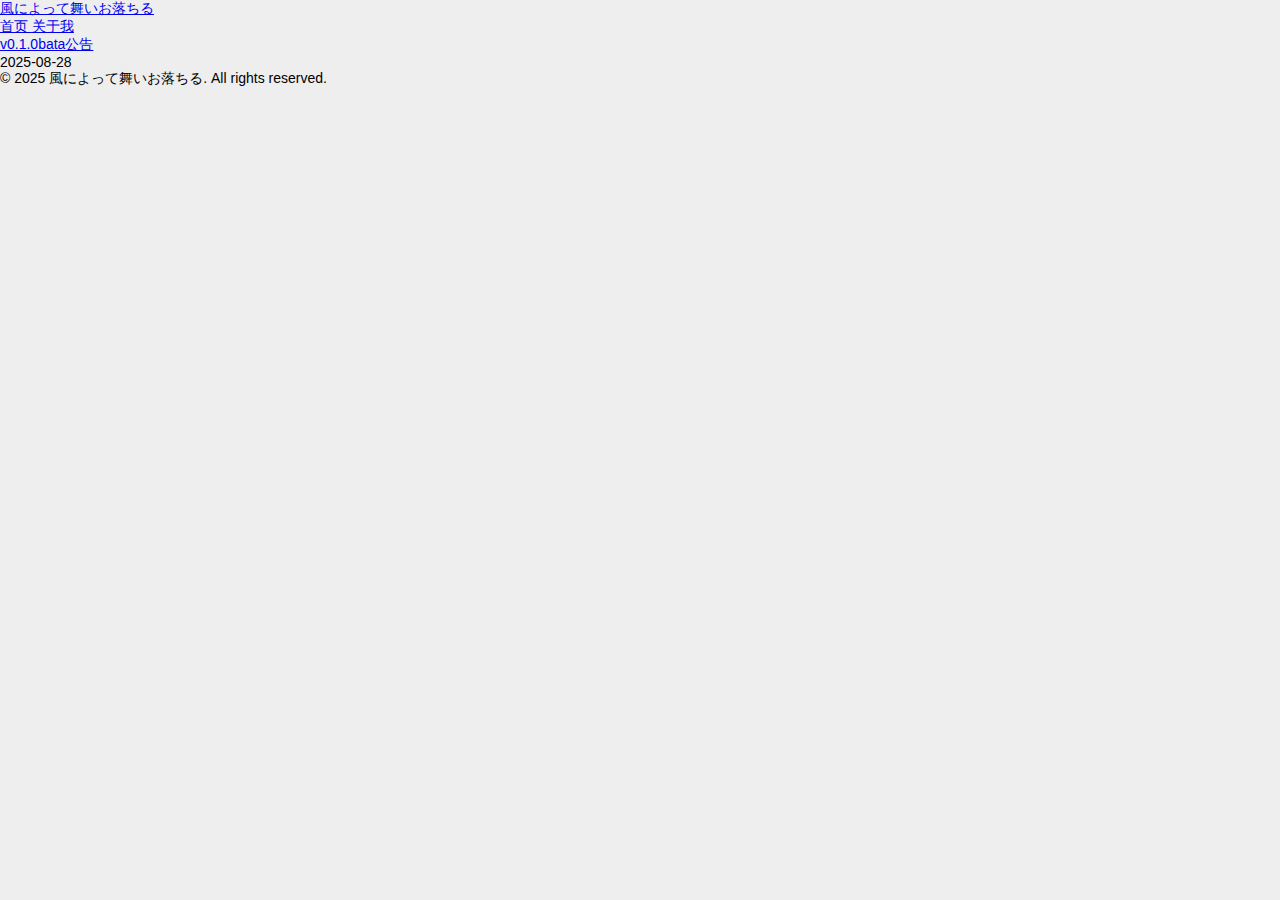
<file: archives/2025/08/index.html>
<!DOCTYPE html>
<head>
  <meta charset="utf-8">
  <link rel="icon" href="/images/favicon.ico" type="image/x-icon">
  <link rel="shortcut icon" href="/images/favicon.ico" type="image/x-icon">
  <title>風によって舞いお落ちる</title>
  <link rel="stylesheet" href="/css/style.css">
<meta name="generator" content="Hexo 7.3.0"></head>

<header class="topbar">
  <!--div class="logo"><a href="/">風によって舞いお落ちる</a></div-->
  <div class="logo"><a target="_blank" rel="noopener" href="https://github.com/kazeniyottemaiootiru">風によって舞いお落ちる</a></div>
  <nav>
    <!--  -->
    
                <a href="/">
                  <span class="faa-parent animated-hover">
                    <i class="fa  fa-fort-awesome faa-shake" aria-hidden="true"></i>
                    首页
                  </span>
                </a>
                
            
                <a href="/about.html">
                  <span class="faa-parent animated-hover">
                    <i class="fa  fa-archive faa-shake" aria-hidden="true"></i>
                    关于我
                  </span>
                </a>
                
            

  </nav>
</header>


<main class="hero">
  <div class="mask">
    <div class="posts-container">
      
        <div class="post-card">
          <a href="/2025/08/28/hello-world/">
            <h2>v0.1.0bata公告</h2>
          </a>
          <p class="post-meta">2025-08-28</p>
          <p class="excerpt"></p>
        </div>
      
    </div>
  </div>
</main>

<footer>
  <p>© 2025 風によって舞いお落ちる. All rights reserved.</p>
</footer>
</file>
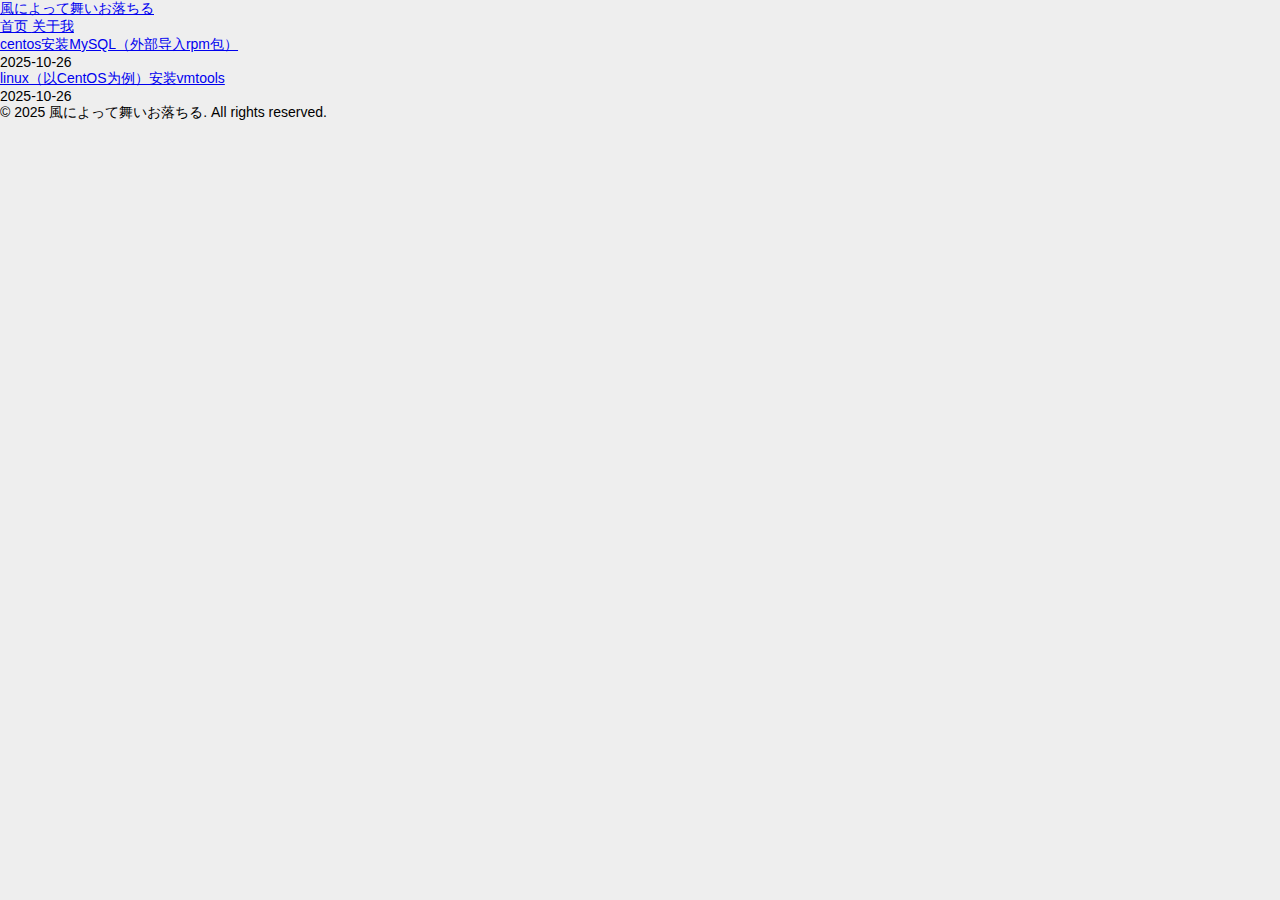
<file: archives/2025/10/index.html>
<!DOCTYPE html>
<head>
  <meta charset="utf-8">
  <link rel="icon" href="/images/favicon.ico" type="image/x-icon">
  <link rel="shortcut icon" href="/images/favicon.ico" type="image/x-icon">
  <title>風によって舞いお落ちる</title>
  <link rel="stylesheet" href="/css/style.css">
<meta name="generator" content="Hexo 7.3.0"></head>

<header class="topbar">
  <!--div class="logo"><a href="/">風によって舞いお落ちる</a></div-->
  <div class="logo"><a target="_blank" rel="noopener" href="https://github.com/kazeniyottemaiootiru">風によって舞いお落ちる</a></div>
  <nav>
    <!--  -->
    
                <a href="/">
                  <span class="faa-parent animated-hover">
                    <i class="fa  fa-fort-awesome faa-shake" aria-hidden="true"></i>
                    首页
                  </span>
                </a>
                
            
                <a href="/about.html">
                  <span class="faa-parent animated-hover">
                    <i class="fa  fa-archive faa-shake" aria-hidden="true"></i>
                    关于我
                  </span>
                </a>
                
            

  </nav>
</header>


<main class="hero">
  <div class="mask">
    <div class="posts-container">
      
        <div class="post-card">
          <a href="/2025/10/26/centos%E5%AE%89%E8%A3%85MySQL/">
            <h2>centos安装MySQL（外部导入rpm包）</h2>
          </a>
          <p class="post-meta">2025-10-26</p>
          <p class="excerpt"></p>
        </div>
      
        <div class="post-card">
          <a href="/2025/10/26/linux%E5%AE%89%E8%A3%85vmtools/">
            <h2>linux（以CentOS为例）安装vmtools</h2>
          </a>
          <p class="post-meta">2025-10-26</p>
          <p class="excerpt"></p>
        </div>
      
    </div>
  </div>
</main>

<footer>
  <p>© 2025 風によって舞いお落ちる. All rights reserved.</p>
</footer>
</file>
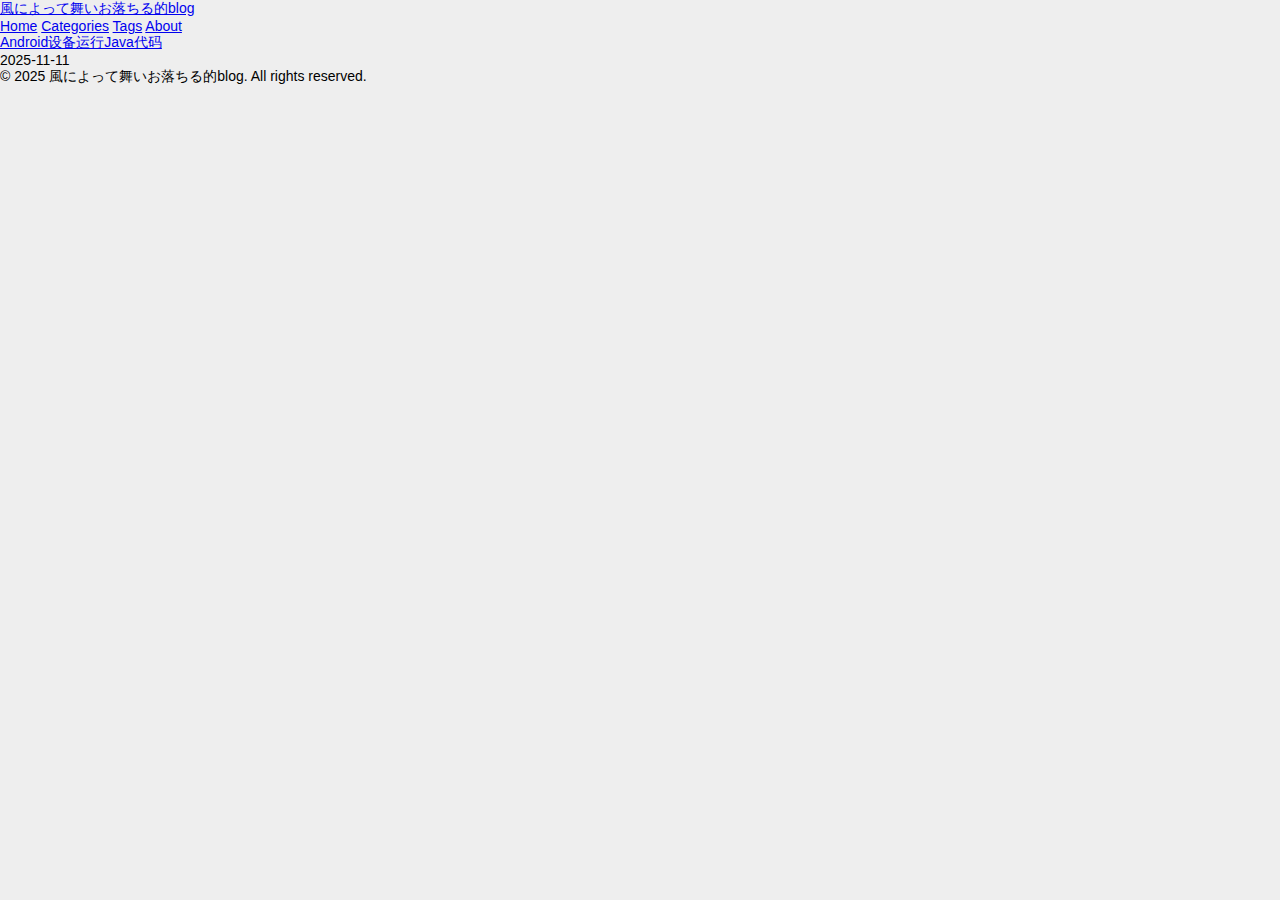
<file: archives/2025/11/index.html>
<!DOCTYPE html>
<head>
  <meta charset="utf-8">
  <link rel="icon" href="/images/favicon.ico" type="image/x-icon">
  <link rel="shortcut icon" href="/images/favicon.ico" type="image/x-icon">
  <title>風によって舞いお落ちる的blog</title>
  <link rel="stylesheet" href="/css/style.css">
  <script src="/js/clean.js"></script>
<meta name="generator" content="Hexo 7.3.0"></head>

<header class="topbar">
  <!--div class="logo"><a href="/">風によって舞いお落ちる的blog</a></div-->
  <div class="logo"><a target="_blank" rel="noopener" href="https://github.com/kazeniyottemaiootiru">風によって舞いお落ちる的blog</a></div>
  <nav>
    
      <a href="/">Home</a>
    
      <a href="/categories">Categories</a>
    
      <a href="/tags">Tags</a>
    
      <a href="/about">About</a>
    
  </nav>
</header>


<main class="hero">
  <div class="mask">
    <div class="posts-container">
      
        <div class="post-card">
          <a href="/2025/11/11/Android%E8%AE%BE%E5%A4%87%E8%BF%90%E8%A1%8CJava%E4%BB%A3%E7%A0%81/">
            <h2>Android设备运行Java代码</h2>
          </a>
          <p class="post-meta">2025-11-11</p>
          <p class="excerpt"></p>
        </div>
      
    </div>
  </div>
</main>

<footer>
  <p>© 2025 風によって舞いお落ちる的blog. All rights reserved.</p>
</footer>
</file>
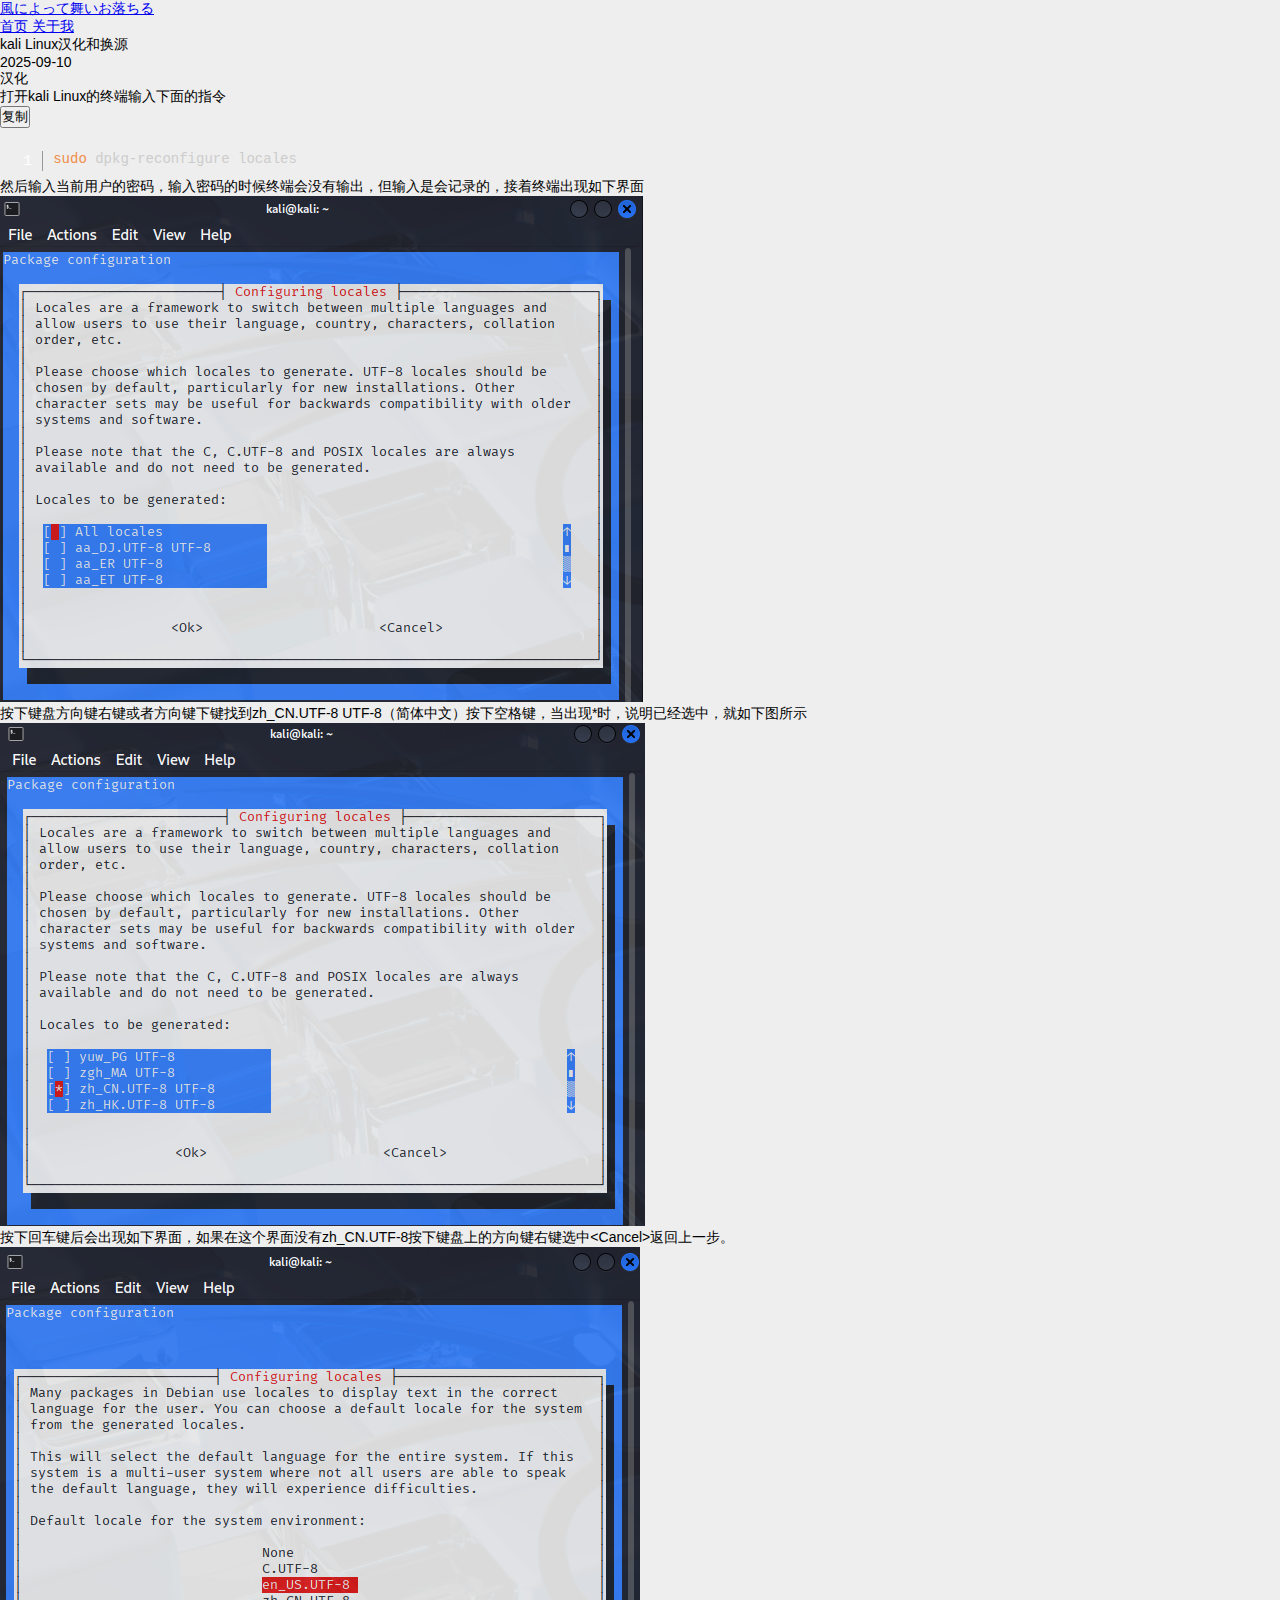
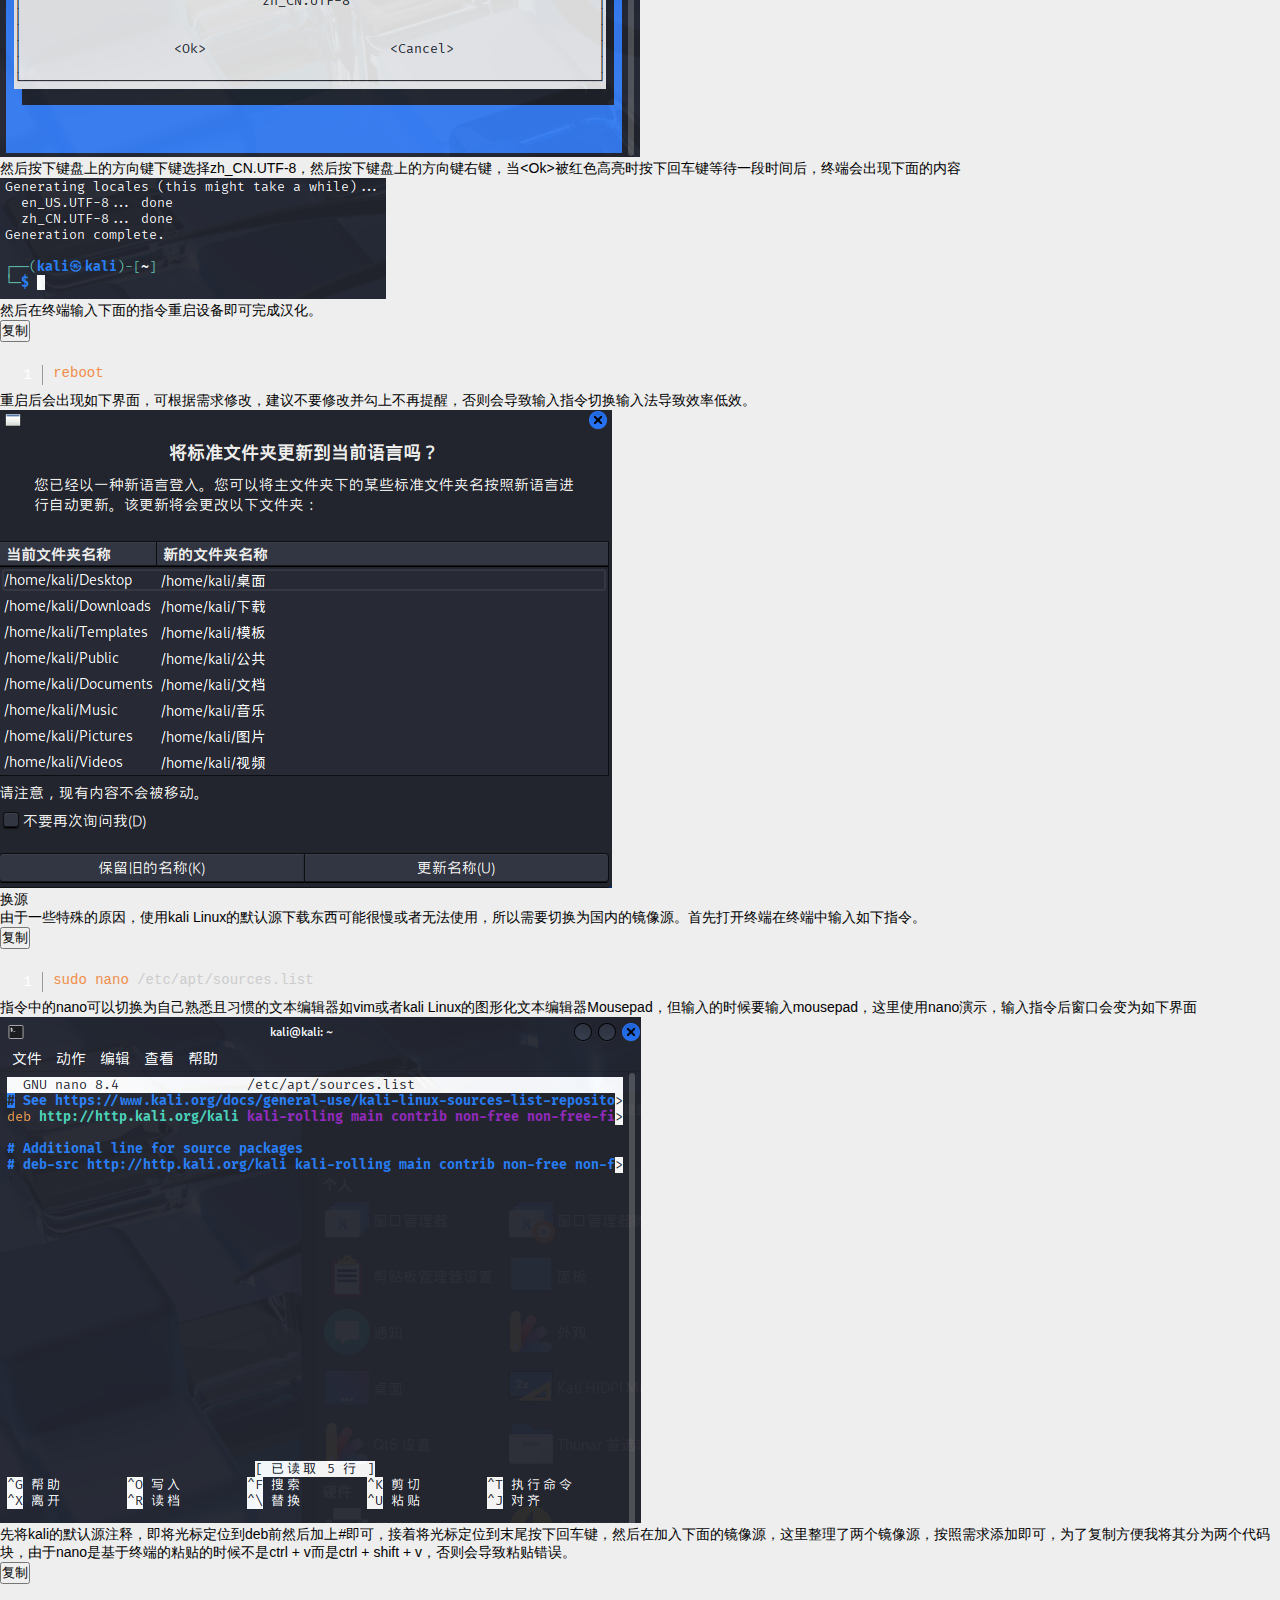
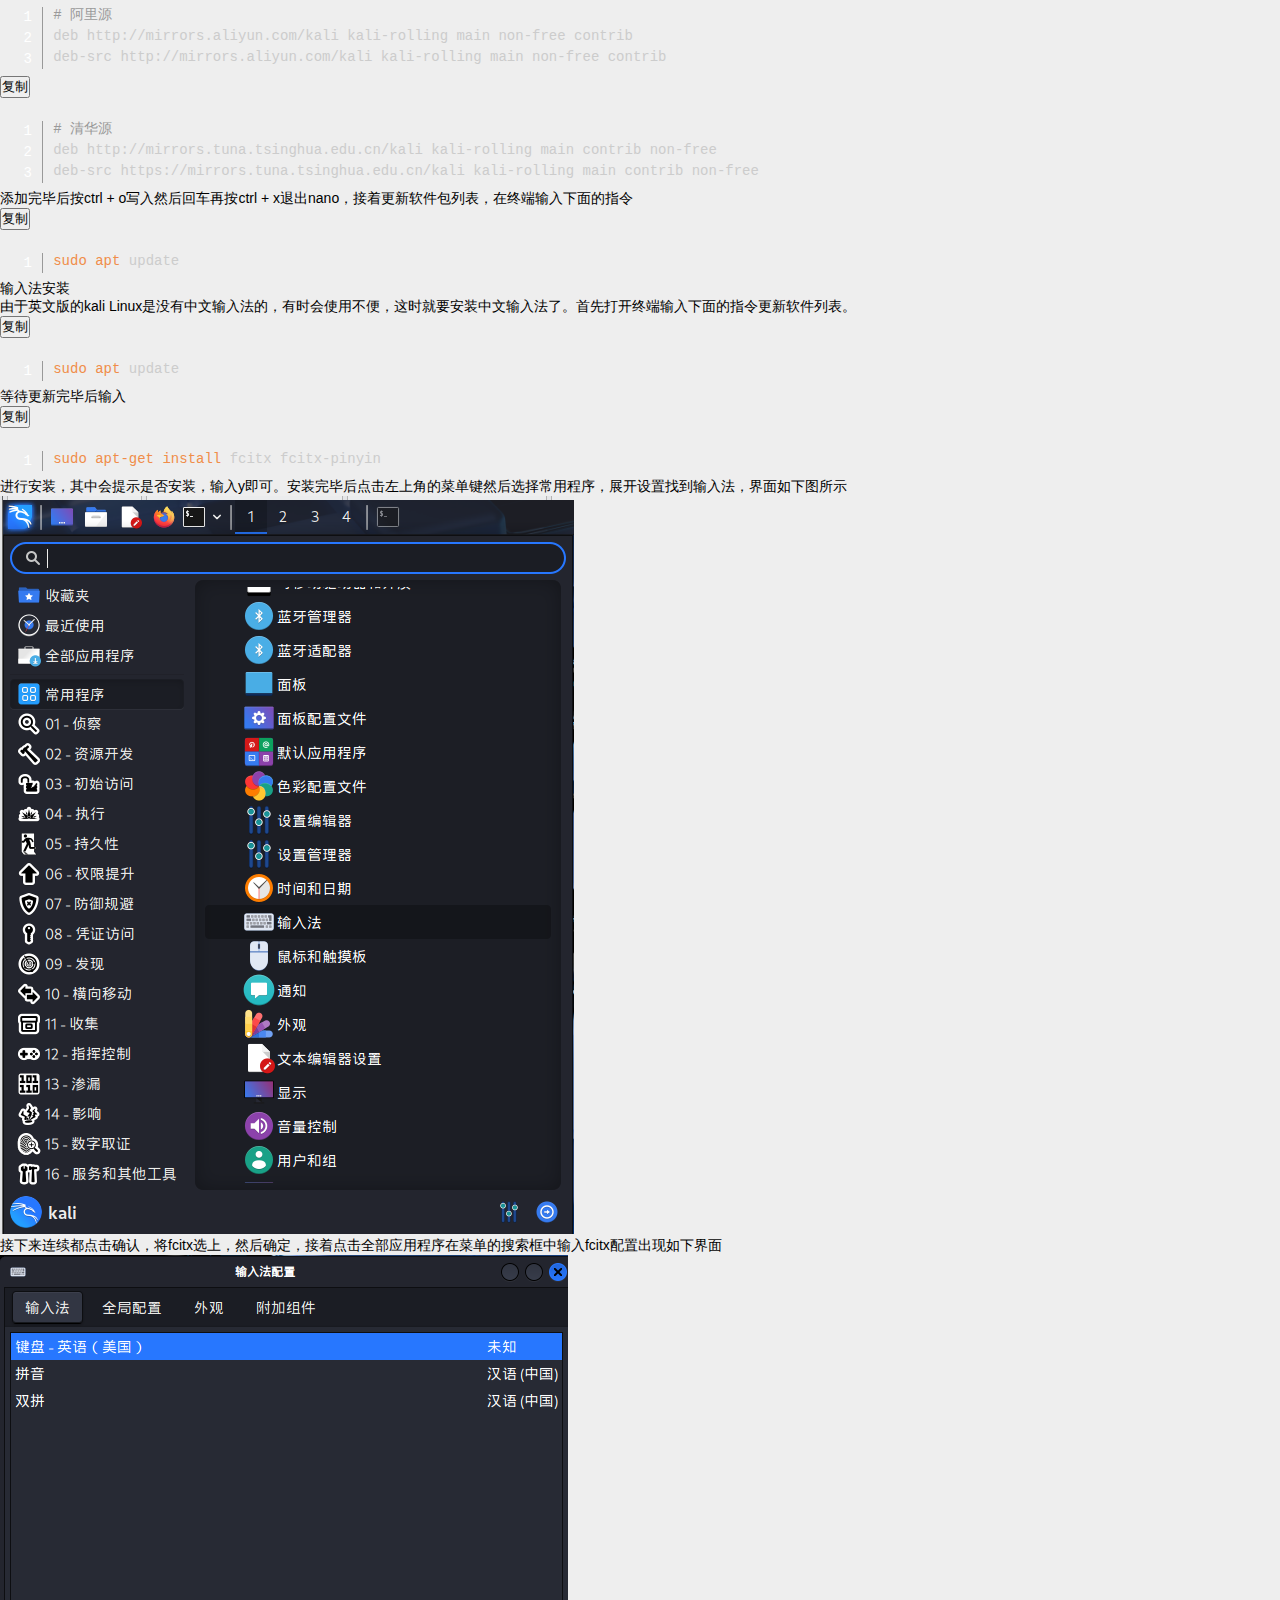
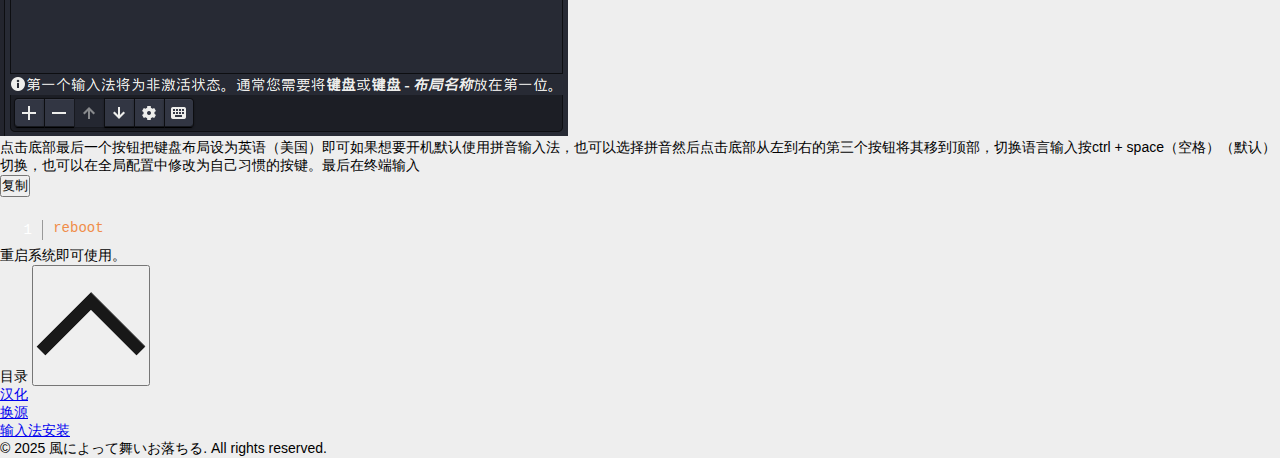
<file: 2025/09/10/kali汉化和换源/index.html>
<!DOCTYPE html>
<head>
  <meta charset="utf-8">
  <link rel="icon" href="/images/favicon.ico" type="image/x-icon">
  <link rel="shortcut icon" href="/images/favicon.ico" type="image/x-icon">
  <title>kali Linux汉化和换源</title>
  <link rel="stylesheet" href="/css/style.css">
<meta name="generator" content="Hexo 7.3.0"></head>

<header class="topbar">
  <!--div class="logo"><a href="/">風によって舞いお落ちる</a></div-->
  <div class="logo"><a target="_blank" rel="noopener" href="https://github.com/kazeniyottemaiootiru">風によって舞いお落ちる</a></div>
  <nav>
    <!--  -->
    
                <a href="/">
                  <span class="faa-parent animated-hover">
                    <i class="fa  fa-fort-awesome faa-shake" aria-hidden="true"></i>
                    首页
                  </span>
                </a>
                
            
                <a href="/about.html">
                  <span class="faa-parent animated-hover">
                    <i class="fa  fa-archive faa-shake" aria-hidden="true"></i>
                    关于我
                  </span>
                </a>
                
            

  </nav>
</header>


<main class="post-page">
  <div class="mask"></div>
  <div class="post-layout">
    <div class="post-container">
      <h1>kali Linux汉化和换源</h1>
      <p class="post-meta">2025-09-10</p>
      <div class="post-content">
        <h2 id="汉化"><a href="#汉化" class="headerlink" title="汉化"></a>汉化</h2><p>打开kali Linux的终端输入下面的指令</p>
<pre><code class="language-bash">sudo dpkg-reconfigure locales
</code></pre>
<p>然后输入当前用户的密码，输入密码的时候终端会没有输出，但输入是会记录的，接着终端出现如下界面<br><img src="/images/kali%E6%B1%89%E5%8C%96%E5%92%8C%E6%8D%A2%E6%BA%90/kalishell.png" alt="kali终端界面" title="kali终端界面"><br>按下键盘方向键右键或者方向键下键找到<code>zh_CN.UTF-8 UTF-8</code>（简体中文）<strong>按下空格键</strong>，当出现<code>*</code>时，说明已经选中，就如下图所示<br><img src="/images/kali%E6%B1%89%E5%8C%96%E5%92%8C%E6%8D%A2%E6%BA%90/kalishelllang.png" alt="kali选择简中" title="kali选择简中"><br>按下回车键后会出现如下界面，如果在这个界面没有<code>zh_CN.UTF-8</code>按下键盘上的方向键右键选中<code>&lt;Cancel&gt;</code>返回上一步。<br><img src="/images/kali%E6%B1%89%E5%8C%96%E5%92%8C%E6%8D%A2%E6%BA%90/chooseLangPage.png" alt="选择语言包" title="选择语言包"><br>然后按下键盘上的方向键下键选择<code>zh_CN.UTF-8</code>，然后按下键盘上的<strong>方向键右键</strong>，当<code>&lt;Ok&gt;</code>被红色高亮时按下回车键等待一段时间后，终端会出现下面的内容<br><img src="/images/kali%E6%B1%89%E5%8C%96%E5%92%8C%E6%8D%A2%E6%BA%90/shellOutput.png" alt="shell输出" title="shell输出"><br>然后在终端输入下面的指令重启设备即可完成汉化。</p>
<pre><code class="language-bash">reboot
</code></pre>
<p>重启后会出现如下界面，可根据需求修改，建议不要修改并勾上不再提醒，否则会导致输入指令切换输入法导致效率低效。<br><img src="/images/kali%E6%B1%89%E5%8C%96%E5%92%8C%E6%8D%A2%E6%BA%90/rename.png" alt="重命名文件" title="重命名文件"></p>
<h2 id="换源"><a href="#换源" class="headerlink" title="换源"></a>换源</h2><p>由于一些特殊的原因，使用kali Linux的默认源下载东西可能很慢或者无法使用，所以需要切换为国内的镜像源。首先打开终端在终端中输入如下指令。</p>
<pre><code class="language-bash">sudo nano /etc/apt/sources.list
</code></pre>
<p>指令中的<code>nano</code>可以切换为自己熟悉且习惯的文本编辑器如vim或者kali Linux的图形化文本编辑器Mousepad，但输入的时候要输入<code>mousepad</code>，这里使用nano演示，输入指令后窗口会变为如下界面<br><img src="/images/kali%E6%B1%89%E5%8C%96%E5%92%8C%E6%8D%A2%E6%BA%90/nanoWindow.png" alt="nano窗口" title="nano窗口"><br>先将kali的默认源注释，即将光标定位到<code>deb</code>前然后加上<code>#</code>即可，接着将光标定位到末尾按下回车键，然后在加入下面的镜像源，这里整理了两个镜像源，按照需求添加即可，为了复制方便我将其分为两个代码块，<strong>由于nano是基于终端的粘贴的时候不是<code>ctrl + v</code>而是<code>ctrl + shift + v</code>，否则会导致粘贴错误。</strong></p>
<pre><code class="language-bash"># 阿里源
deb http://mirrors.aliyun.com/kali kali-rolling main non-free contrib
deb-src http://mirrors.aliyun.com/kali kali-rolling main non-free contrib
</code></pre>
<pre><code class="language-bash"># 清华源
deb http://mirrors.tuna.tsinghua.edu.cn/kali kali-rolling main contrib non-free
deb-src https://mirrors.tuna.tsinghua.edu.cn/kali kali-rolling main contrib non-free
</code></pre>
<p>添加完毕后按<code>ctrl + o</code>写入然后回车再按<code>ctrl + x</code>退出nano，接着更新软件包列表，在终端输入下面的指令</p>
<pre><code class="language-bash">sudo apt update
</code></pre>
<h2 id="输入法安装"><a href="#输入法安装" class="headerlink" title="输入法安装"></a>输入法安装</h2><p>由于英文版的kali Linux是没有中文输入法的，有时会使用不便，这时就要安装中文输入法了。首先打开终端输入下面的指令更新软件列表。</p>
<pre><code class="language-bash">sudo apt update
</code></pre>
<p>等待更新完毕后输入</p>
<pre><code class="language-bash">sudo apt-get install fcitx fcitx-pinyin
</code></pre>
<p>进行安装，其中会提示是否安装，输入y即可。安装完毕后点击左上角的菜单键然后选择常用程序，展开设置找到输入法，界面如下图所示<br><img src="/images/kali%E6%B1%89%E5%8C%96%E5%92%8C%E6%8D%A2%E6%BA%90/inputSetting.png" alt="输入法设置位置" title="输入法设置位置"><br>接下来连续都点击确认，将fcitx选上，然后确定，接着点击全部应用程序在菜单的搜索框中输入fcitx配置出现如下界面<br><img src="/images/kali%E6%B1%89%E5%8C%96%E5%92%8C%E6%8D%A2%E6%BA%90/FcitxSetting.png" alt="fcitx配置" title="fcitx配置"><br>点击底部最后一个按钮把键盘布局设为英语（美国）即可如果想要开机默认使用拼音输入法，也可以选择拼音然后点击底部从左到右的第三个按钮将其移到顶部，切换语言输入按<code>ctrl + space（空格）</code>（默认）切换，也可以在全局配置中修改为自己习惯的按键。最后在终端输入</p>
<pre><code class="language-bash">reboot
</code></pre>
<p>重启系统即可使用。</p>

      </div>
    </div>

    <!-- 目录 -->
    <aside class="post-toc">
      <div class="toc-header">
        <span>目录</span>
        <button class="toc-collapse">
          <img src="/images/access/collapse.png" alt="collapse" class="collapse-icon">
        </button>
      </div>
      <div class="toc-content">
        <ol class="toc"><li class="toc-item toc-level-2"><a class="toc-link" href="#%E6%B1%89%E5%8C%96"><span class="toc-text">汉化</span></a></li><li class="toc-item toc-level-2"><a class="toc-link" href="#%E6%8D%A2%E6%BA%90"><span class="toc-text">换源</span></a></li><li class="toc-item toc-level-2"><a class="toc-link" href="#%E8%BE%93%E5%85%A5%E6%B3%95%E5%AE%89%E8%A3%85"><span class="toc-text">输入法安装</span></a></li></ol>
      </div>
    </aside>
  </div>
</main>

<footer>
  <p>© 2025 風によって舞いお落ちる. All rights reserved.</p>
</footer>


<!-- Prism 样式 -->
<link rel="stylesheet" href="/css/prism-tomorrow.min.css">
<link rel="stylesheet" href="/css/prism-line-numbers.min.css">
<link rel="stylesheet" href="/css/prism.css">

<!-- Prism 高亮 -->
<script src="/js/prism.min.js"></script>
<script src="/js/prism-line-numbers.min.js"></script>

<!-- TOC 折叠 JS -->
<script src="/js/toc.js"></script>

<!-- 代码复制 JS -->
<script src="/js/code.js"></script>
<script src="/js/prism.js"></script>
</file>
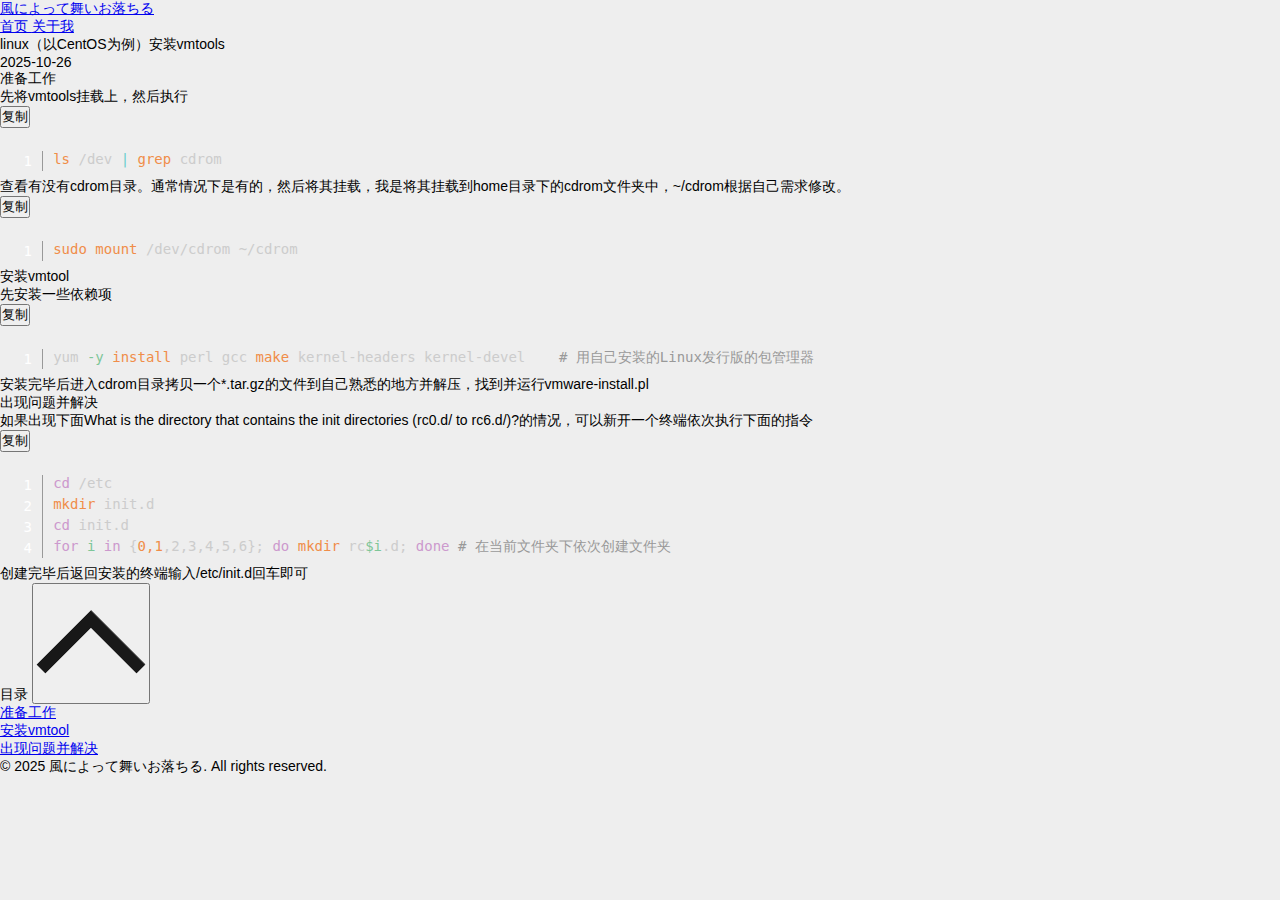
<file: 2025/10/26/linux安装vmtools/index.html>
<!DOCTYPE html>
<head>
  <meta charset="utf-8">
  <link rel="icon" href="/images/favicon.ico" type="image/x-icon">
  <link rel="shortcut icon" href="/images/favicon.ico" type="image/x-icon">
  <title>linux（以CentOS为例）安装vmtools</title>
  <link rel="stylesheet" href="/css/style.css">
<meta name="generator" content="Hexo 7.3.0"></head>

<header class="topbar">
  <!--div class="logo"><a href="/">風によって舞いお落ちる</a></div-->
  <div class="logo"><a target="_blank" rel="noopener" href="https://github.com/kazeniyottemaiootiru">風によって舞いお落ちる</a></div>
  <nav>
    <!--  -->
    
                <a href="/">
                  <span class="faa-parent animated-hover">
                    <i class="fa  fa-fort-awesome faa-shake" aria-hidden="true"></i>
                    首页
                  </span>
                </a>
                
            
                <a href="/about.html">
                  <span class="faa-parent animated-hover">
                    <i class="fa  fa-archive faa-shake" aria-hidden="true"></i>
                    关于我
                  </span>
                </a>
                
            

  </nav>
</header>


<main class="post-page">
  <div class="mask"></div>
  <div class="post-layout">
    <div class="post-container">
      <h1>linux（以CentOS为例）安装vmtools</h1>
      <p class="post-meta">2025-10-26</p>
      <div class="post-content">
        <h2 id="准备工作"><a href="#准备工作" class="headerlink" title="准备工作"></a>准备工作</h2><p>先将vmtools挂载上，然后执行</p>
<pre><code class="language-bash">ls /dev | grep cdrom
</code></pre>
<p>查看有没有cdrom目录。通常情况下是有的，然后将其挂载，我是将其挂载到home目录下的cdrom文件夹中，<code>~/cdrom</code>根据自己需求修改。</p>
<pre><code class="language-bash">sudo mount /dev/cdrom ~/cdrom
</code></pre>
<h2 id="安装vmtool"><a href="#安装vmtool" class="headerlink" title="安装vmtool"></a>安装vmtool</h2><p>先安装一些依赖项</p>
<pre><code class="language-bash">yum -y install perl gcc make kernel-headers kernel-devel    # 用自己安装的Linux发行版的包管理器
</code></pre>
<p>安装完毕后进入cdrom目录拷贝一个<code>*.tar.gz</code>的文件到自己熟悉的地方并解压，找到并运行<code>vmware-install.pl</code></p>
<h2 id="出现问题并解决"><a href="#出现问题并解决" class="headerlink" title="出现问题并解决"></a>出现问题并解决</h2><p>如果出现下面<code>What is the directory that contains the init directories (rc0.d/ to rc6.d/)?</code>的情况，可以新开一个终端依次执行下面的指令</p>
<pre><code class="language-bash">cd /etc
mkdir init.d
cd init.d
for i in &#123;0,1,2,3,4,5,6&#125;; do mkdir rc$i.d; done # 在当前文件夹下依次创建文件夹
</code></pre>
<p>创建完毕后返回安装的终端输入<code>/etc/init.d</code>回车即可</p>

      </div>
    </div>

    <!-- 目录 -->
    <aside class="post-toc">
      <div class="toc-header">
        <span>目录</span>
        <button class="toc-collapse">
          <img src="/images/access/collapse.png" alt="collapse" class="collapse-icon">
        </button>
      </div>
      <div class="toc-content">
        <ol class="toc"><li class="toc-item toc-level-2"><a class="toc-link" href="#%E5%87%86%E5%A4%87%E5%B7%A5%E4%BD%9C"><span class="toc-text">准备工作</span></a></li><li class="toc-item toc-level-2"><a class="toc-link" href="#%E5%AE%89%E8%A3%85vmtool"><span class="toc-text">安装vmtool</span></a></li><li class="toc-item toc-level-2"><a class="toc-link" href="#%E5%87%BA%E7%8E%B0%E9%97%AE%E9%A2%98%E5%B9%B6%E8%A7%A3%E5%86%B3"><span class="toc-text">出现问题并解决</span></a></li></ol>
      </div>
    </aside>
  </div>
</main>

<footer>
  <p>© 2025 風によって舞いお落ちる. All rights reserved.</p>
</footer>


<!-- Prism 样式 -->
<link rel="stylesheet" href="/css/prism-tomorrow.min.css">
<link rel="stylesheet" href="/css/prism-line-numbers.min.css">
<link rel="stylesheet" href="/css/prism.css">

<!-- Prism 高亮 -->
<script src="/js/prism.min.js"></script>
<script src="/js/prism-line-numbers.min.js"></script>

<!-- TOC 折叠 JS -->
<script src="/js/toc.js"></script>

<!-- 代码复制 JS -->
<script src="/js/code.js"></script>
<script src="/js/prism.js"></script>
</file>
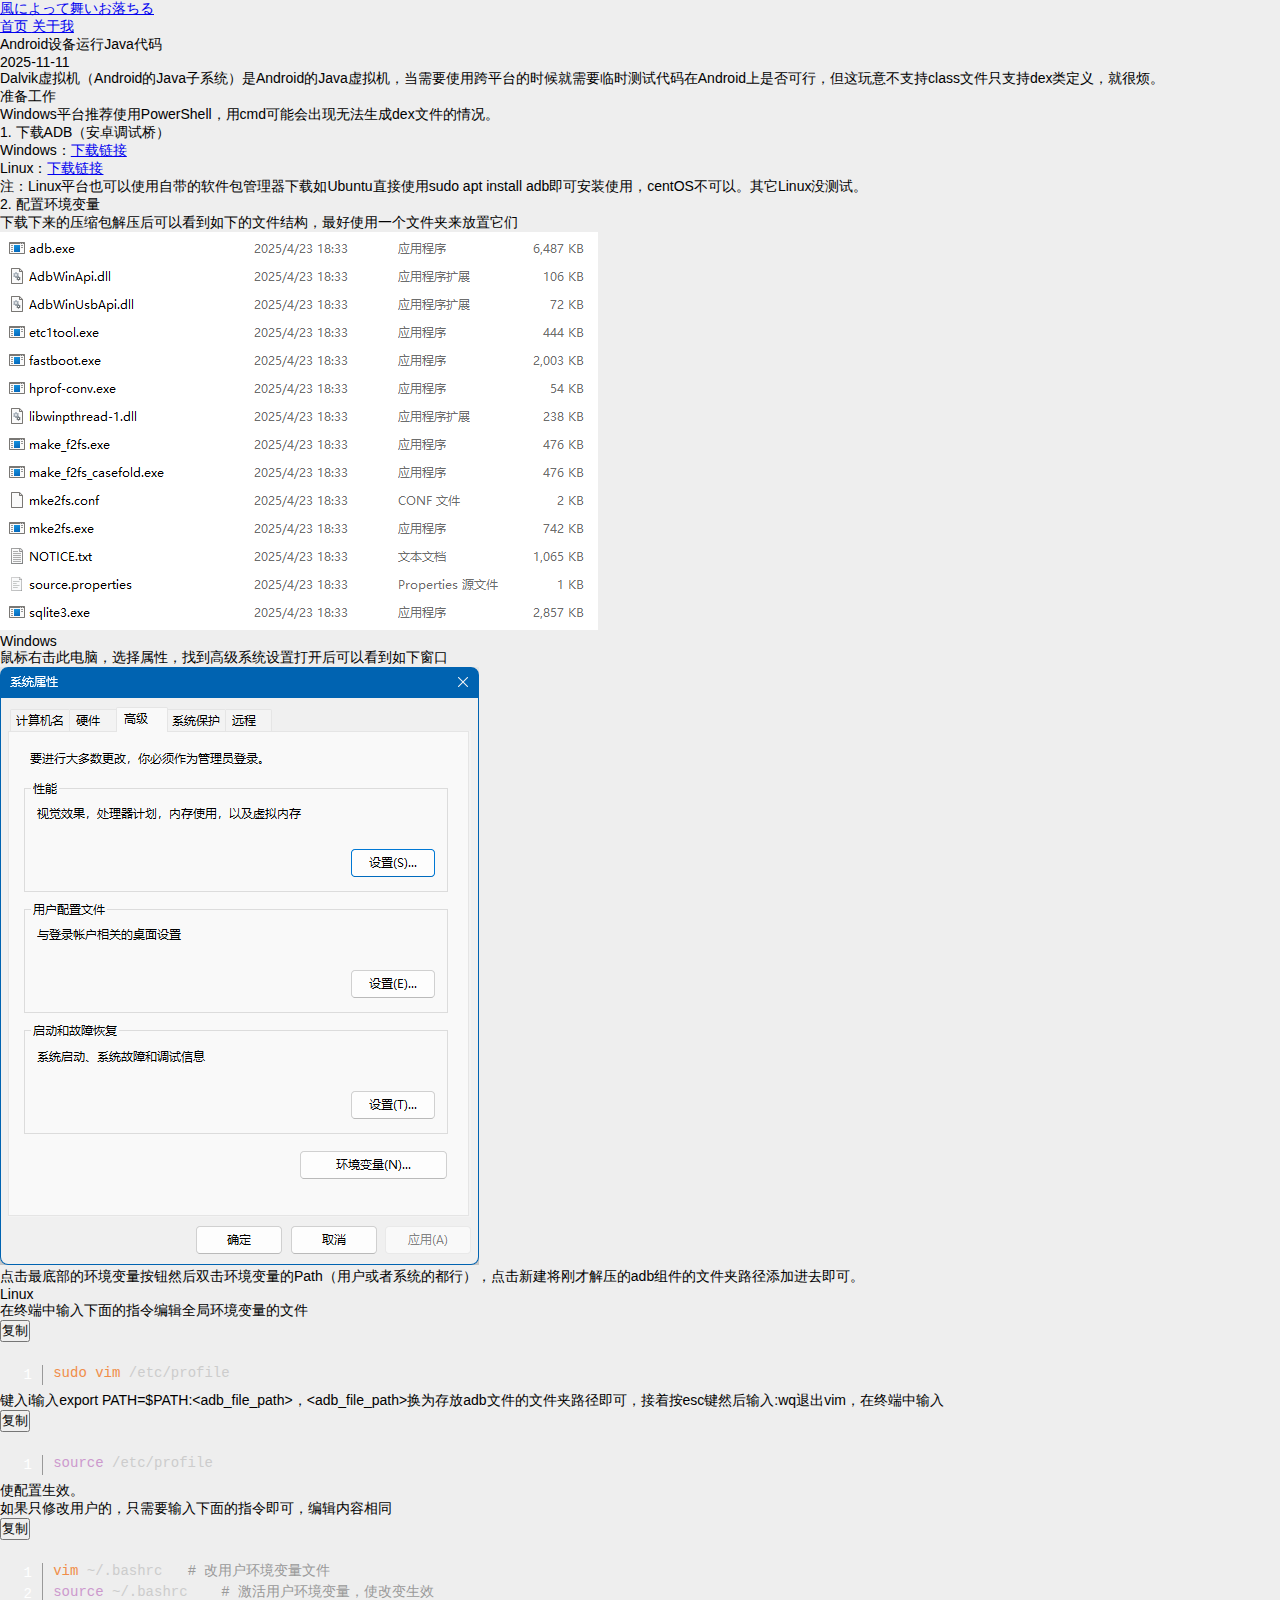
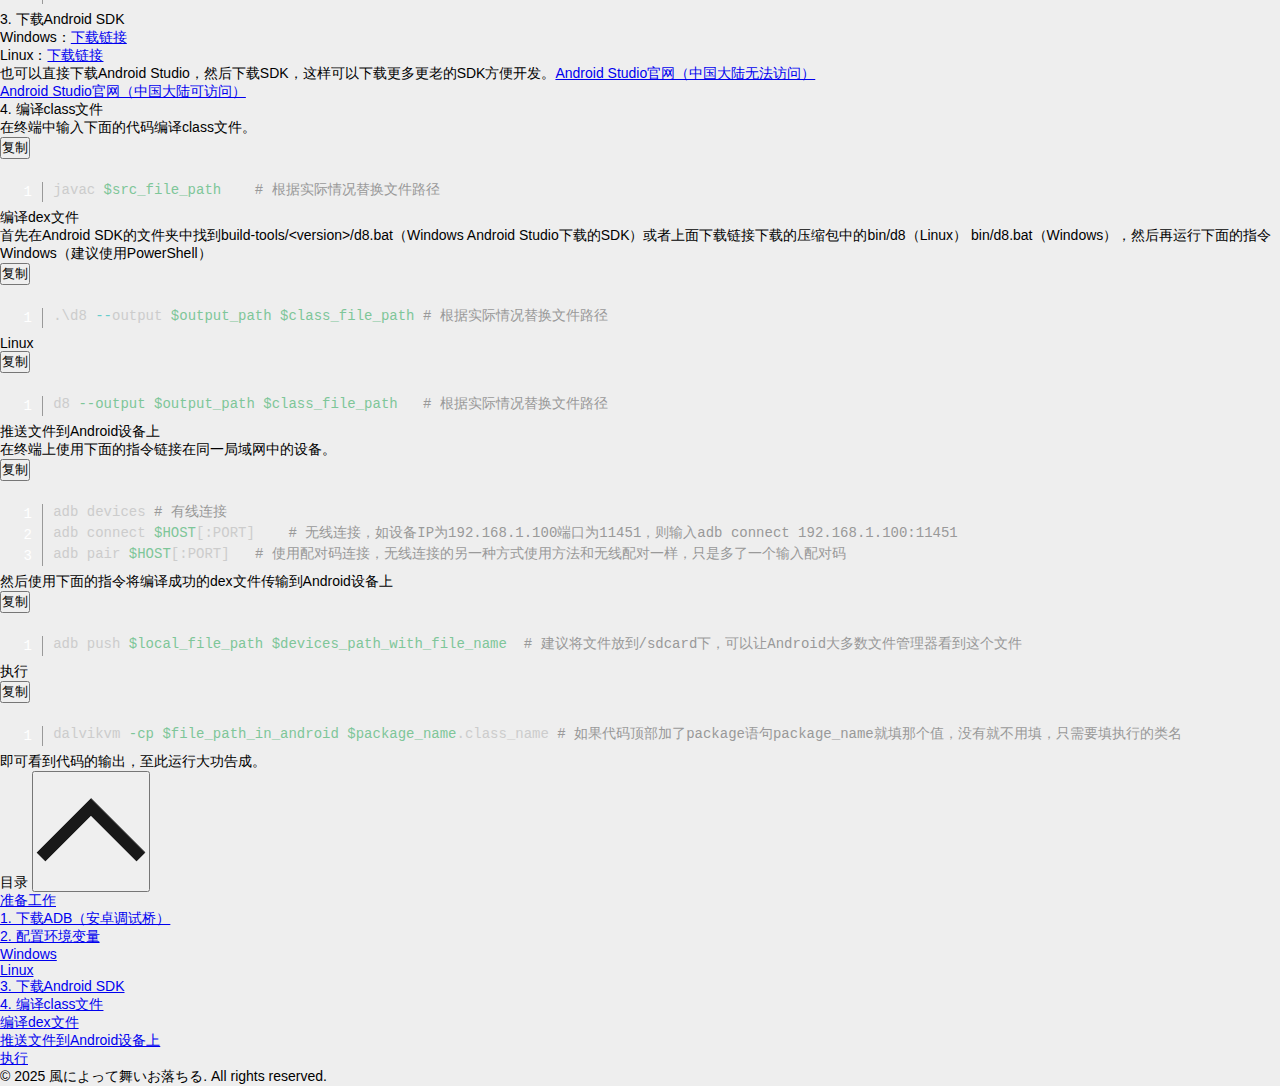
<file: 2025/11/11/Android设备运行Java代码/index.html>
<!DOCTYPE html>
<head>
  <meta charset="utf-8">
  <link rel="icon" href="/images/favicon.ico" type="image/x-icon">
  <link rel="shortcut icon" href="/images/favicon.ico" type="image/x-icon">
  <title>Android设备运行Java代码</title>
  <link rel="stylesheet" href="/css/style.css">
<meta name="generator" content="Hexo 7.3.0"></head>

<header class="topbar">
  <!--div class="logo"><a href="/">風によって舞いお落ちる</a></div-->
  <div class="logo"><a target="_blank" rel="noopener" href="https://github.com/kazeniyottemaiootiru">風によって舞いお落ちる</a></div>
  <nav>
    <!--  -->
    
                <a href="/">
                  <span class="faa-parent animated-hover">
                    <i class="fa  fa-fort-awesome faa-shake" aria-hidden="true"></i>
                    首页
                  </span>
                </a>
                
            
                <a href="/about.html">
                  <span class="faa-parent animated-hover">
                    <i class="fa  fa-archive faa-shake" aria-hidden="true"></i>
                    关于我
                  </span>
                </a>
                
            

  </nav>
</header>


<main class="post-page">
  <div class="mask"></div>
  <div class="post-layout">
    <div class="post-container">
      <h1>Android设备运行Java代码</h1>
      <p class="post-meta">2025-11-11</p>
      <div class="post-content">
        <p>Dalvik虚拟机（Android的Java子系统）是Android的Java虚拟机，当需要使用跨平台的时候就需要临时测试代码在Android上是否可行，但这玩意不支持class文件只支持dex类定义，就很烦。</p>
<h2 id="准备工作"><a href="#准备工作" class="headerlink" title="准备工作"></a>准备工作</h2><blockquote>
<p>Windows平台推荐使用PowerShell，用cmd可能会出现无法生成dex文件的情况。</p>
</blockquote>
<h3 id="1-下载ADB（安卓调试桥）"><a href="#1-下载ADB（安卓调试桥）" class="headerlink" title="1. 下载ADB（安卓调试桥）"></a>1. 下载ADB（安卓调试桥）</h3><ul>
<li>Windows：<a target="_blank" rel="noopener" href="https://googledownloads.cn/android/repository/platform-tools-latest-windows.zip">下载链接</a></li>
<li>Linux：<a target="_blank" rel="noopener" href="https://googledownloads.cn/android/repository/platform-tools-latest-linux.zip">下载链接</a><br><strong>注：Linux平台也可以使用自带的软件包管理器下载如Ubuntu直接使用<code>sudo apt install adb</code>即可安装使用，centOS不可以。其它Linux没测试。</strong></li>
</ul>
<h3 id="2-配置环境变量"><a href="#2-配置环境变量" class="headerlink" title="2. 配置环境变量"></a>2. 配置环境变量</h3><p>下载下来的压缩包解压后可以看到如下的文件结构，最好使用一个文件夹来放置它们<br><img src="/images/Android%E8%AE%BE%E5%A4%87%E8%BF%90%E8%A1%8CJava%E4%BB%A3%E7%A0%81/adb.png" alt="adb文件结构" title="adb文件结构"></p>
<h4 id="Windows"><a href="#Windows" class="headerlink" title="Windows"></a>Windows</h4><p>鼠标右击此电脑，选择属性，找到高级系统设置打开后可以看到如下窗口<br><img src="/images/Android%E8%AE%BE%E5%A4%87%E8%BF%90%E8%A1%8CJava%E4%BB%A3%E7%A0%81/windows_path.png" alt="Windows高级设置" title="Windows高级设置"><br>点击最底部的环境变量按钮然后双击环境变量的<code>Path</code>（用户或者系统的都行），点击新建将刚才解压的adb组件的文件夹路径添加进去即可。</p>
<h4 id="Linux"><a href="#Linux" class="headerlink" title="Linux"></a>Linux</h4><p>在终端中输入下面的指令编辑全局环境变量的文件</p>
<pre><code class="language-bash">sudo vim /etc/profile
</code></pre>
<p>键入<code>i</code>输入<code>export PATH=$PATH:&lt;adb_file_path&gt;</code>，<code>&lt;adb_file_path&gt;</code>换为存放adb文件的文件夹路径即可，接着按<code>esc</code>键然后输入<code>:wq</code>退出vim，在终端中输入</p>
<pre><code class="language-bash">source /etc/profile
</code></pre>
<p>使配置生效。<br>如果只修改用户的，只需要输入下面的指令即可，编辑内容相同</p>
<pre><code class="language-bash">vim ~/.bashrc   # 改用户环境变量文件
source ~/.bashrc    # 激活用户环境变量，使改变生效
</code></pre>
<h3 id="3-下载Android-SDK"><a href="#3-下载Android-SDK" class="headerlink" title="3. 下载Android SDK"></a>3. 下载Android SDK</h3><ul>
<li>Windows：<a target="_blank" rel="noopener" href="https://dl.google.com/android/repository/commandlinetools-win-13114758_latest.zip?hl=zh-cn">下载链接</a></li>
<li>Linux：<a target="_blank" rel="noopener" href="https://dl.google.com/android/repository/commandlinetools-linux-13114758_latest.zip?hl=zh-cn">下载链接</a><br><strong>也可以直接下载Android Studio，然后下载SDK，这样可以下载更多更老的SDK方便开发。<a target="_blank" rel="noopener" href="https://developer.android.com/studio?hl=zh-cn">Android Studio官网（中国大陆无法访问）</a><br><a target="_blank" rel="noopener" href="https://developer.android.google.cn/studio?hl=zh-cn">Android Studio官网（中国大陆可访问）</a></strong></li>
</ul>
<h3 id="4-编译class文件"><a href="#4-编译class文件" class="headerlink" title="4. 编译class文件"></a>4. 编译class文件</h3><p>在终端中输入下面的代码编译class文件。</p>
<pre><code class="language-bash">javac $src_file_path    # 根据实际情况替换文件路径
</code></pre>
<h2 id="编译dex文件"><a href="#编译dex文件" class="headerlink" title="编译dex文件"></a>编译dex文件</h2><p>首先在Android SDK的文件夹中找到<code>build-tools/&lt;version&gt;/d8.bat</code>（Windows Android Studio下载的SDK）或者上面下载链接下载的压缩包中的<code>bin/d8</code>（Linux） <code>bin/d8.bat</code>（Windows），然后再运行下面的指令</p>
<ul>
<li>Windows（建议使用PowerShell）</li>
</ul>
<pre><code class="language-PowerShell">.\d8 --output $output_path $class_file_path # 根据实际情况替换文件路径
</code></pre>
<ul>
<li>Linux</li>
</ul>
<pre><code class="language-bash">d8 --output $output_path $class_file_path   # 根据实际情况替换文件路径
</code></pre>
<h2 id="推送文件到Android设备上"><a href="#推送文件到Android设备上" class="headerlink" title="推送文件到Android设备上"></a>推送文件到Android设备上</h2><p>在终端上使用下面的指令链接在同一局域网中的设备。</p>
<pre><code class="language-bash">adb devices # 有线连接
adb connect $HOST[:PORT]    # 无线连接，如设备IP为192.168.1.100端口为11451，则输入adb connect 192.168.1.100:11451
adb pair $HOST[:PORT]   # 使用配对码连接，无线连接的另一种方式使用方法和无线配对一样，只是多了一个输入配对码
</code></pre>
<p>然后使用下面的指令将编译成功的dex文件传输到Android设备上</p>
<pre><code class="language-bash">adb push $local_file_path $devices_path_with_file_name  # 建议将文件放到/sdcard下，可以让Android大多数文件管理器看到这个文件
</code></pre>
<h2 id="执行"><a href="#执行" class="headerlink" title="执行"></a>执行</h2><pre><code class="language-shell">dalvikvm -cp $file_path_in_android $package_name.class_name # 如果代码顶部加了package语句package_name就填那个值，没有就不用填，只需要填执行的类名
</code></pre>
<p>即可看到代码的输出，至此运行大功告成。</p>

      </div>
    </div>

    <!-- 目录 -->
    <aside class="post-toc">
      <div class="toc-header">
        <span>目录</span>
        <button class="toc-collapse">
          <img src="/images/access/collapse.png" alt="collapse" class="collapse-icon">
        </button>
      </div>
      <div class="toc-content">
        <ol class="toc"><li class="toc-item toc-level-2"><a class="toc-link" href="#%E5%87%86%E5%A4%87%E5%B7%A5%E4%BD%9C"><span class="toc-text">准备工作</span></a><ol class="toc-child"><li class="toc-item toc-level-3"><a class="toc-link" href="#1-%E4%B8%8B%E8%BD%BDADB%EF%BC%88%E5%AE%89%E5%8D%93%E8%B0%83%E8%AF%95%E6%A1%A5%EF%BC%89"><span class="toc-text">1. 下载ADB（安卓调试桥）</span></a></li><li class="toc-item toc-level-3"><a class="toc-link" href="#2-%E9%85%8D%E7%BD%AE%E7%8E%AF%E5%A2%83%E5%8F%98%E9%87%8F"><span class="toc-text">2. 配置环境变量</span></a><ol class="toc-child"><li class="toc-item toc-level-4"><a class="toc-link" href="#Windows"><span class="toc-text">Windows</span></a></li><li class="toc-item toc-level-4"><a class="toc-link" href="#Linux"><span class="toc-text">Linux</span></a></li></ol></li><li class="toc-item toc-level-3"><a class="toc-link" href="#3-%E4%B8%8B%E8%BD%BDAndroid-SDK"><span class="toc-text">3. 下载Android SDK</span></a></li><li class="toc-item toc-level-3"><a class="toc-link" href="#4-%E7%BC%96%E8%AF%91class%E6%96%87%E4%BB%B6"><span class="toc-text">4. 编译class文件</span></a></li></ol></li><li class="toc-item toc-level-2"><a class="toc-link" href="#%E7%BC%96%E8%AF%91dex%E6%96%87%E4%BB%B6"><span class="toc-text">编译dex文件</span></a></li><li class="toc-item toc-level-2"><a class="toc-link" href="#%E6%8E%A8%E9%80%81%E6%96%87%E4%BB%B6%E5%88%B0Android%E8%AE%BE%E5%A4%87%E4%B8%8A"><span class="toc-text">推送文件到Android设备上</span></a></li><li class="toc-item toc-level-2"><a class="toc-link" href="#%E6%89%A7%E8%A1%8C"><span class="toc-text">执行</span></a></li></ol>
      </div>
    </aside>
  </div>
</main>

<footer>
  <p>© 2025 風によって舞いお落ちる. All rights reserved.</p>
</footer>


<!-- Prism 样式 -->
<link rel="stylesheet" href="/css/prism-tomorrow.min.css">
<link rel="stylesheet" href="/css/prism-line-numbers.min.css">
<link rel="stylesheet" href="/css/prism.css">

<!-- Prism 高亮 -->
<script src="/js/prism.min.js"></script>
<script src="/js/prism-line-numbers.min.js"></script>

<!-- TOC 折叠 JS -->
<script src="/js/toc.js"></script>

<!-- 代码复制 JS -->
<script src="/js/code.js"></script>
<script src="/js/prism.js"></script>
</file>
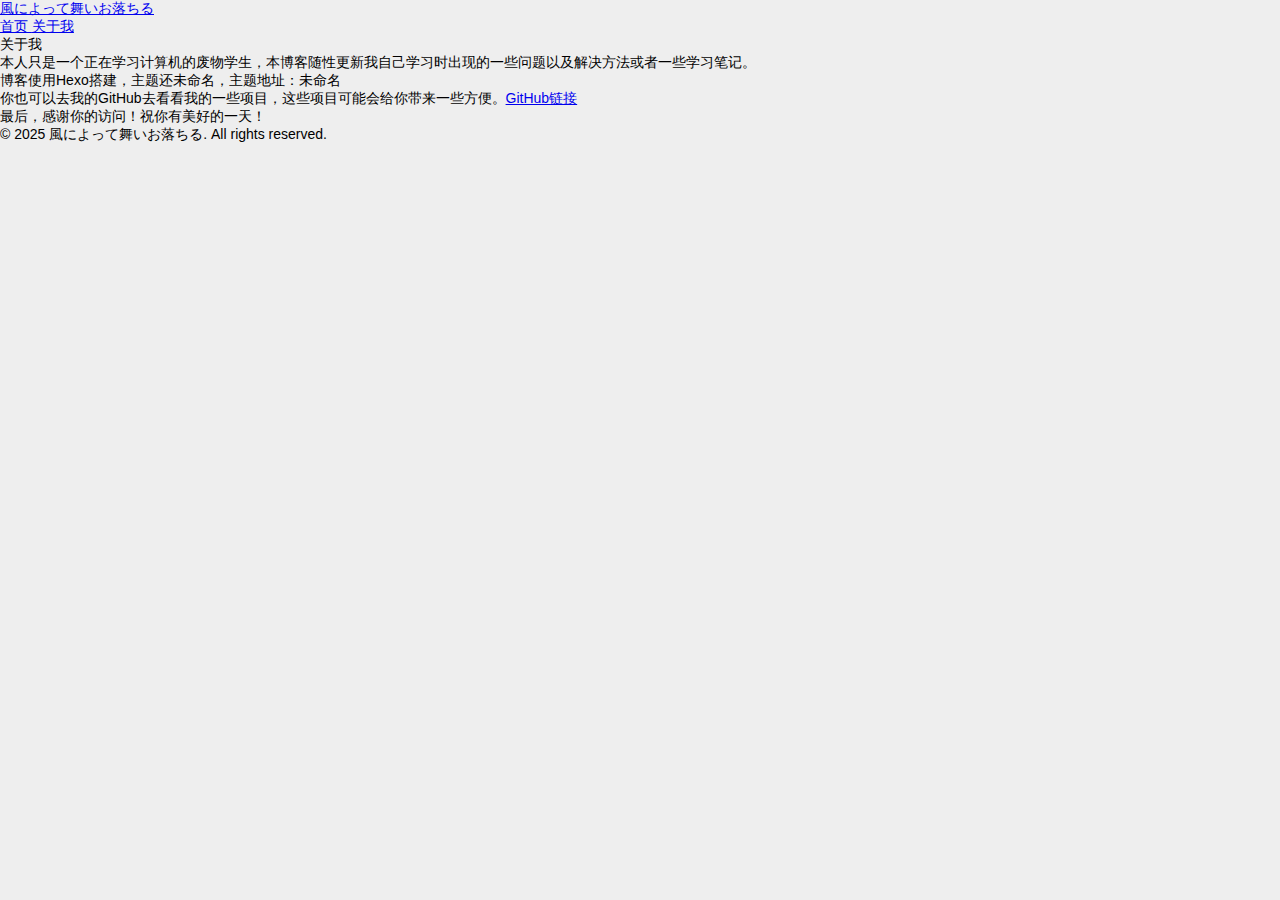
<file: about.html>
<!DOCTYPE html>
<html>

<head>
    <meta charset="utf-8">
    <title>关于我</title>
    <link rel="stylesheet" href="/css/style.css">
    <link rel="icon" href="./images/favicon.ico" type="image/x-icon">
</head>

<body>
    <header class="topbar">
        <!--div class="logo"><a href="/">風によって舞いお落ちる</a></div-->
        <div class="logo"><a target="_blank" rel="noopener"
                href="https://github.com/kazeniyottemaiootiru">風によって舞いお落ちる</a></div>
        <nav>
            <!--  -->

            <a href="/">
                <span class="faa-parent animated-hover">
                    <i class="fa  fa-fort-awesome faa-shake" aria-hidden="true"></i>
                    首页
                </span>
            </a>


            <a href="/about.html">
                <span class="faa-parent animated-hover">
                    <i class="fa  fa-archive faa-shake" aria-hidden="true"></i>
                    关于我
                </span>
            </a>
            <!-- <a href="/archives">
                <span class="faa-parent animated-hover">
                    <i class="fa  fa-archive faa-shake" aria-hidden="true"></i>
                    归档
                </span>
            </a>
            <a href="/categories/">
                <span class="faa-parent animated-hover">
                    <i class="fa  fa-archive faa-shake" aria-hidden="true"></i>
                    分类
                </span>
            </a>
            <a href="/tags/">
                <span class="faa-parent animated-hover">
                    <i class="fa  fa-archive faa-shake" aria-hidden="true"></i>
                    标签
                </span>
            </a> -->
        </nav>
    </header>
    <main class="hero">
        <div class="mask">
            <div class="post-layout">
                <div class="post-container">
                    <h1>关于我</h1>
                    <div class="post-content">本人只是一个正在学习计算机的废物学生，本博客随性更新我自己学习时出现的一些问题以及解决方法或者一些学习笔记。</div>
                    <div class="post-content">博客使用Hexo搭建，主题还未命名，主题地址：<a
                            onclick="onClickToThemeGithub()">未命名</a>
                        <div class="post-content">你也可以去我的GitHub去看看我的一些项目，这些项目可能会给你带来一些方便。<a target="_blank"
                                rel="noopener" href="https://github.com/kazeniyottemaiootiru">GitHub链接</a></div>
                        
                        <div class="post-content">最后，感谢你的访问！祝你有美好的一天！</div>
                    </div>
                </div>
            </div>
    </main>

    <footer>
        <p>© 2025 風によって舞いお落ちる. All rights reserved.</p>
    </footer>
    <script>alert("未开发")</script>

</body>

</html>
<script>
    function onClickToThemeGithub() {
        // window.location.href = "此处替换GitHub仓库链接";
        alert("尚未完成，完成后将会提供GitHub仓库链接。");
    }
</script>
</file>
<file: css/style.css>
body {
  width: 100%;
}
body:before,
body:after {
  content: "";
  display: table;
}
body:after {
  clear: both;
}
html,
body,
div,
span,
applet,
object,
iframe,
h1,
h2,
h3,
h4,
h5,
h6,
p,
blockquote,
pre,
a,
abbr,
acronym,
address,
big,
cite,
code,
del,
dfn,
em,
img,
ins,
kbd,
q,
s,
samp,
small,
strike,
strong,
sub,
sup,
tt,
var,
dl,
dt,
dd,
ol,
ul,
li,
fieldset,
form,
label,
legend,
table,
caption,
tbody,
tfoot,
thead,
tr,
th,
td {
  margin: 0;
  padding: 0;
  border: 0;
  outline: 0;
  font-weight: inherit;
  font-style: inherit;
  font-family: inherit;
  font-size: 100%;
  vertical-align: baseline;
}
body {
  line-height: 1;
  color: #000;
  background: #fff;
}
ol,
ul {
  list-style: none;
}
table {
  border-collapse: separate;
  border-spacing: 0;
  vertical-align: middle;
}
caption,
th,
td {
  text-align: left;
  font-weight: normal;
  vertical-align: middle;
}
a img {
  border: none;
}
input,
button {
  margin: 0;
  padding: 0;
}
input::-moz-focus-inner,
button::-moz-focus-inner {
  border: 0;
  padding: 0;
}
html,
body,
#container {
  height: 100%;
}
body {
  background: #eee;
  font: 14px -apple-system, BlinkMacSystemFont, "Segoe UI", "Roboto", "Oxygen", "Ubuntu", "Cantarell", "Fira Sans", "Droid Sans", "Helvetica Neue", sans-serif;
  -webkit-text-size-adjust: 100%;
}
.outer {
  max-width: 1220px;
  margin: 0 auto;
  padding: 0 20px;
}
.outer:before,
.outer:after {
  content: "";
  display: table;
}
.outer:after {
  clear: both;
}
.inner {
  display: inline;
  float: left;
  width: 98.33333333333333%;
  margin: 0 0.833333333333333%;
}
.left,
.alignleft {
  float: left;
}
.right,
.alignright {
  float: right;
}
.clear {
  clear: both;
}
#container {
  position: relative;
}
.mobile-nav-on {
  overflow: hidden;
}
#wrap {
  height: 100%;
  width: 100%;
  position: absolute;
  top: 0;
  left: 0;
  -webkit-transition: 0.2s ease-out;
  -moz-transition: 0.2s ease-out;
  -ms-transition: 0.2s ease-out;
  transition: 0.2s ease-out;
  z-index: 1;
  background: #eee;
}
.mobile-nav-on #wrap {
  left: 280px;
}
@media screen and (min-width: 768px) {
  #main {
    display: inline;
    float: left;
    width: 73.33333333333333%;
    margin: 0 0.833333333333333%;
  }
}
.article-date,
.article-category-link,
.archive-year,
.widget-title {
  text-decoration: none;
  text-transform: uppercase;
  letter-spacing: 2px;
  color: #999;
  margin-bottom: 1em;
  margin-left: 5px;
  line-height: 1em;
  text-shadow: 0 1px #fff;
  font-weight: bold;
}
.article-inner,
.archive-article-inner {
  background: #fff;
  -webkit-box-shadow: 1px 2px 3px #ddd;
  box-shadow: 1px 2px 3px #ddd;
  border: 1px solid #ddd;
  border-radius: 3px;
}
.article-entry h1,
.widget h1 {
  font-size: 2em;
}
.article-entry h2,
.widget h2 {
  font-size: 1.5em;
}
.article-entry h3,
.widget h3 {
  font-size: 1.3em;
}
.article-entry h4,
.widget h4 {
  font-size: 1.2em;
}
.article-entry h5,
.widget h5 {
  font-size: 1em;
}
.article-entry h6,
.widget h6 {
  font-size: 1em;
  color: #999;
}
.article-entry hr,
.widget hr {
  border: 1px dashed #ddd;
}
.article-entry strong,
.widget strong {
  font-weight: bold;
}
.article-entry em,
.widget em,
.article-entry cite,
.widget cite {
  font-style: italic;
}
.article-entry sup,
.widget sup,
.article-entry sub,
.widget sub {
  font-size: 0.75em;
  line-height: 0;
  position: relative;
  vertical-align: baseline;
}
.article-entry sup,
.widget sup {
  top: -0.5em;
}
.article-entry sub,
.widget sub {
  bottom: -0.2em;
}
.article-entry small,
.widget small {
  font-size: 0.85em;
}
.article-entry acronym,
.widget acronym,
.article-entry abbr,
.widget abbr {
  border-bottom: 1px dotted;
}
.article-entry ul,
.widget ul,
.article-entry ol,
.widget ol,
.article-entry dl,
.widget dl {
  margin: 0 20px;
  line-height: 1.6em;
}
.article-entry ul ul,
.widget ul ul,
.article-entry ol ul,
.widget ol ul,
.article-entry ul ol,
.widget ul ol,
.article-entry ol ol,
.widget ol ol {
  margin-top: 0;
  margin-bottom: 0;
}
.article-entry ul,
.widget ul {
  list-style: disc;
}
.article-entry ol,
.widget ol {
  list-style: decimal;
}
.article-entry dt,
.widget dt {
  font-weight: bold;
}
#header {
  height: 300px;
  position: relative;
  border-bottom: 1px solid #ddd;
}
#header:before,
#header:after {
  content: "";
  position: absolute;
  left: 0;
  right: 0;
  height: 40px;
}
#header:before {
  top: 0;
  background: -webkit-linear-gradient(rgba(0,0,0,0.2), transparent);
  background: -moz-linear-gradient(rgba(0,0,0,0.2), transparent);
  background: -ms-linear-gradient(rgba(0,0,0,0.2), transparent);
  background: linear-gradient(rgba(0,0,0,0.2), transparent);
}
#header:after {
  bottom: 0;
  background: -webkit-linear-gradient(transparent, rgba(0,0,0,0.2));
  background: -moz-linear-gradient(transparent, rgba(0,0,0,0.2));
  background: -ms-linear-gradient(transparent, rgba(0,0,0,0.2));
  background: linear-gradient(transparent, rgba(0,0,0,0.2));
}
#header-outer {
  height: 100%;
  position: relative;
}
#header-inner {
  position: relative;
  overflow: hidden;
}
#banner {
  position: absolute;
  top: 0;
  left: 0;
  width: 100%;
  height: 100%;
  background: url("images/banner.jpg") center #000;
  background-size: cover;
  z-index: -1;
}
#header-title {
  text-align: center;
  height: 40px;
  position: absolute;
  top: 50%;
  left: 0;
  margin-top: -20px;
}
#logo,
#subtitle {
  text-decoration: none;
  color: #fff;
  font-weight: 300;
  text-shadow: 0 1px 4px rgba(0,0,0,0.3);
}
#logo {
  font-size: 40px;
  line-height: 40px;
  letter-spacing: 2px;
}
#subtitle {
  font-size: 16px;
  line-height: 16px;
  letter-spacing: 1px;
}
#subtitle-wrap {
  margin-top: 16px;
}
#main-nav {
  float: left;
  margin-left: -15px;
}
.nav-icon,
.main-nav-link {
  float: left;
  color: #fff;
  opacity: 0.6;
  text-decoration: none;
  text-shadow: 0 1px rgba(0,0,0,0.2);
  -webkit-transition: opacity 0.2s;
  -moz-transition: opacity 0.2s;
  -ms-transition: opacity 0.2s;
  transition: opacity 0.2s;
  display: block;
  padding: 20px 15px;
}
.nav-icon:hover,
.main-nav-link:hover {
  opacity: 1;
}
.nav-icon {
  text-align: center;
  font-size: 14px;
  width: 14px;
  height: 14px;
  padding: 20px 15px;
  position: relative;
  cursor: pointer;
}
.main-nav-link {
  font-weight: 300;
  letter-spacing: 1px;
}
@media screen and (max-width: 479px) {
  .main-nav-link {
    display: none;
  }
}
#main-nav-toggle {
  display: none;
}
@media screen and (max-width: 479px) {
  #main-nav-toggle {
    display: block;
  }
}
#sub-nav {
  float: right;
  margin-right: -15px;
}
#search-form-wrap {
  position: absolute;
  top: 15px;
  width: 150px;
  height: 30px;
  right: -150px;
  opacity: 0;
  -webkit-transition: 0.2s ease-out;
  -moz-transition: 0.2s ease-out;
  -ms-transition: 0.2s ease-out;
  transition: 0.2s ease-out;
}
#search-form-wrap.on {
  opacity: 1;
  right: 0;
}
@media screen and (max-width: 479px) {
  #search-form-wrap {
    width: 100%;
    right: -100%;
  }
}
.search-form {
  position: absolute;
  top: 0;
  left: 0;
  right: 0;
  background: #fff;
  padding: 5px 15px;
  border-radius: 15px;
  -webkit-box-shadow: 0 0 10px rgba(0,0,0,0.3);
  box-shadow: 0 0 10px rgba(0,0,0,0.3);
}
.search-form-input {
  border: none;
  background: none;
  color: #555;
  width: 100%;
  font: 13px -apple-system, BlinkMacSystemFont, "Segoe UI", "Roboto", "Oxygen", "Ubuntu", "Cantarell", "Fira Sans", "Droid Sans", "Helvetica Neue", sans-serif;
  outline: none;
}
.search-form-input::-webkit-search-results-decoration,
.search-form-input::-webkit-search-cancel-button {
  -webkit-appearance: none;
}
.search-form-submit {
  position: absolute;
  top: 50%;
  right: 10px;
  margin-top: -7px;
  font: 13px ForkAwesome;
  border: none;
  background: none;
  color: #bbb;
  cursor: pointer;
}
.search-form-submit:hover,
.search-form-submit:focus {
  color: #777;
}
.article {
  margin: 50px 0;
}
.article-inner {
  overflow: hidden;
}
.article-meta:before,
.article-meta:after {
  content: "";
  display: table;
}
.article-meta:after {
  clear: both;
}
.article-date {
  float: left;
}
.article-category {
  float: left;
  line-height: 1em;
  color: #ccc;
  text-shadow: 0 1px #fff;
  margin-left: 8px;
}
.article-category:before {
  content: "\2022";
}
.article-category-link {
  margin: 0 12px 1em;
}
.article-header {
  padding: 20px 20px 0;
}
.article-title {
  text-decoration: none;
  font-size: 2em;
  font-weight: bold;
  color: #555;
  line-height: 1.1em;
  -webkit-transition: color 0.2s;
  -moz-transition: color 0.2s;
  -ms-transition: color 0.2s;
  transition: color 0.2s;
}
a.article-title:hover {
  color: #258fb8;
}
.article-entry {
  color: #555;
  padding: 0 20px;
}
.article-entry:before,
.article-entry:after {
  content: "";
  display: table;
}
.article-entry:after {
  clear: both;
}
.article-entry p,
.article-entry table {
  line-height: 1.6em;
  margin: 1.6em 0;
}
.article-entry h1,
.article-entry h2,
.article-entry h3,
.article-entry h4,
.article-entry h5,
.article-entry h6 {
  font-weight: bold;
}
.article-entry h1,
.article-entry h2,
.article-entry h3,
.article-entry h4,
.article-entry h5,
.article-entry h6 {
  line-height: 1.1em;
  margin: 1.1em 0;
}
.article-entry a {
  color: #258fb8;
  text-decoration: none;
}
.article-entry a:hover {
  text-decoration: underline;
}
.article-entry ul,
.article-entry ol,
.article-entry dl {
  margin-top: 1.6em;
  margin-bottom: 1.6em;
}
.article-entry img,
.article-entry video {
  max-width: 100%;
  height: auto;
  display: block;
  margin: auto;
}
.article-entry iframe {
  border: none;
}
.article-entry table {
  width: 100%;
  border-collapse: collapse;
  border-spacing: 0;
}
.article-entry th {
  font-weight: bold;
  border-bottom: 3px solid #ddd;
  padding-bottom: 0.5em;
}
.article-entry td {
  border-bottom: 1px solid #ddd;
  padding: 10px 0;
}
.article-entry blockquote {
  font-family: Georgia, "Times New Roman", serif;
  margin: 1.6em 20px;
  text-align: center;
}
.article-entry blockquote footer {
  font-size: 14px;
  margin: 1.6em 0;
  font-family: -apple-system, BlinkMacSystemFont, "Segoe UI", "Roboto", "Oxygen", "Ubuntu", "Cantarell", "Fira Sans", "Droid Sans", "Helvetica Neue", sans-serif;
}
.article-entry blockquote footer cite:before {
  content: "—";
  padding: 0 0.5em;
}
.article-entry .pullquote {
  text-align: left;
  width: 45%;
  margin: 0;
}
.article-entry .pullquote.left {
  margin-left: 0.5em;
  margin-right: 1em;
}
.article-entry .pullquote.right {
  margin-right: 0.5em;
  margin-left: 1em;
}
.article-entry .caption {
  color: #999;
  display: block;
  font-size: 0.9em;
  margin-top: 0.5em;
  position: relative;
  text-align: center;
}
.article-entry .video-container {
  position: relative;
  padding-top: 56.25%;
  height: 0;
  overflow: hidden;
}
.article-entry .video-container iframe,
.article-entry .video-container object,
.article-entry .video-container embed {
  position: absolute;
  top: 0;
  left: 0;
  width: 100%;
  height: 100%;
  margin-top: 0;
}
.article-more-link a {
  display: inline-block;
  line-height: 1em;
  padding: 6px 15px;
  border-radius: 15px;
  background: #eee;
  color: #999;
  text-shadow: 0 1px #fff;
  text-decoration: none;
}
.article-more-link a:hover {
  background: #258fb8;
  color: #fff;
  text-decoration: none;
  text-shadow: 0 1px #1e7293;
}
.article-footer {
  font-size: 0.85em;
  line-height: 1.6em;
  border-top: 1px solid #ddd;
  padding-top: 1.6em;
  margin: 0 20px 20px;
}
.article-footer:before,
.article-footer:after {
  content: "";
  display: table;
}
.article-footer:after {
  clear: both;
}
.article-footer a {
  color: #999;
  text-decoration: none;
}
.article-footer a:hover {
  color: #555;
}
.article-tag-list-item {
  float: left;
  margin-right: 10px;
}
.article-tag-list-link:before {
  content: "#";
}
.article-comment-link {
  float: right;
}
.article-comment-link:before {
  padding-right: 8px;
}
.article-share-link {
  cursor: pointer;
  float: right;
  margin-left: 20px;
}
.article-share-link:before {
  padding-right: 6px;
}
#article-nav {
  position: relative;
}
#article-nav:before,
#article-nav:after {
  content: "";
  display: table;
}
#article-nav:after {
  clear: both;
}
@media screen and (min-width: 768px) {
  #article-nav {
    margin: 50px 0;
  }
  #article-nav:before {
    width: 8px;
    height: 8px;
    position: absolute;
    top: 50%;
    left: 50%;
    margin-top: -4px;
    margin-left: -4px;
    content: "";
    border-radius: 50%;
    background: #ddd;
    -webkit-box-shadow: 0 1px 2px #fff;
    box-shadow: 0 1px 2px #fff;
  }
}
.article-nav-link-wrap {
  text-decoration: none;
  text-shadow: 0 1px #fff;
  color: #999;
  -webkit-box-sizing: border-box;
  -moz-box-sizing: border-box;
  box-sizing: border-box;
  margin-top: 50px;
  text-align: center;
  display: block;
}
.article-nav-link-wrap:hover {
  color: #555;
}
@media screen and (min-width: 768px) {
  .article-nav-link-wrap {
    width: 50%;
    margin-top: 0;
  }
}
@media screen and (min-width: 768px) {
  #article-nav-newer {
    float: left;
    text-align: right;
    padding-right: 20px;
  }
}
@media screen and (min-width: 768px) {
  #article-nav-older {
    float: right;
    text-align: left;
    padding-left: 20px;
  }
}
.article-nav-caption {
  text-transform: uppercase;
  letter-spacing: 2px;
  color: #ddd;
  line-height: 1em;
  font-weight: bold;
}
#article-nav-newer .article-nav-caption {
  margin-right: -2px;
}
.article-nav-title {
  font-size: 0.85em;
  line-height: 1.6em;
  margin-top: 0.5em;
}
.article-share-box {
  position: absolute;
  display: none;
  background: #fff;
  -webkit-box-shadow: 1px 2px 10px rgba(0,0,0,0.2);
  box-shadow: 1px 2px 10px rgba(0,0,0,0.2);
  border-radius: 3px;
  margin-left: -145px;
  overflow: hidden;
  z-index: 1;
}
.article-share-box.on {
  display: block;
}
.article-share-input {
  width: 100%;
  background: none;
  -webkit-box-sizing: border-box;
  -moz-box-sizing: border-box;
  box-sizing: border-box;
  font: 14px -apple-system, BlinkMacSystemFont, "Segoe UI", "Roboto", "Oxygen", "Ubuntu", "Cantarell", "Fira Sans", "Droid Sans", "Helvetica Neue", sans-serif;
  padding: 0 15px;
  color: #555;
  outline: none;
  border: 1px solid #ddd;
  border-radius: 3px 3px 0 0;
  height: 36px;
  line-height: 36px;
}
.article-share-links {
  background: #eee;
}
.article-share-links:before,
.article-share-links:after {
  content: "";
  display: table;
}
.article-share-links:after {
  clear: both;
}
.article-share-twitter,
.article-share-facebook,
.article-share-pinterest,
.article-share-linkedin {
  width: 50px;
  height: 36px;
  display: block;
  float: left;
  position: relative;
  color: #999;
  text-shadow: 0 1px #fff;
}
.article-share-twitter .fa,
.article-share-facebook .fa,
.article-share-pinterest .fa,
.article-share-linkedin .fa {
  font-size: 20px;
  width: 20px;
  height: 20px;
  position: absolute;
  top: 50%;
  left: 50%;
  margin-top: -10px;
  margin-left: -10px;
  text-align: center;
}
.article-share-twitter:hover,
.article-share-facebook:hover,
.article-share-pinterest:hover,
.article-share-linkedin:hover {
  color: #fff;
}
.article-share-twitter:hover {
  background: #00aced;
  text-shadow: 0 1px #008abe;
}
.article-share-facebook:hover {
  background: #3b5998;
  text-shadow: 0 1px #2f477a;
}
.article-share-pinterest:hover {
  background: #cb2027;
  text-shadow: 0 1px #a21a1f;
}
.article-share-linkedin:hover {
  background: #0077b5;
  text-shadow: 0 1px #005f91;
}
.article-gallery {
  background: #000;
  position: relative;
}
.article-gallery-photos {
  position: relative;
  overflow: hidden;
}
.article-gallery-img {
  display: none;
  max-width: 100%;
}
.article-gallery-img:first-child {
  display: block;
}
.article-gallery-img.loaded {
  position: absolute;
  display: block;
}
.article-gallery-img img {
  display: block;
  max-width: 100%;
  margin: 0 auto;
}
#comments {
  background: #fff;
  -webkit-box-shadow: 1px 2px 3px #ddd;
  box-shadow: 1px 2px 3px #ddd;
  padding: 20px;
  border: 1px solid #ddd;
  border-radius: 3px;
  margin: 50px 0;
}
#comments a {
  color: #258fb8;
}
.archives-wrap {
  margin: 50px 0;
}
.archives:before,
.archives:after {
  content: "";
  display: table;
}
.archives:after {
  clear: both;
}
.archive-year-wrap {
  margin-bottom: 1em;
}
.archives {
  -webkit-column-gap: 10px;
  -moz-column-gap: 10px;
  column-gap: 10px;
}
@media screen and (min-width: 480px) and (max-width: 767px) {
  .archives {
    -webkit-column-count: 2;
    -moz-column-count: 2;
    column-count: 2;
  }
}
@media screen and (min-width: 768px) {
  .archives {
    -webkit-column-count: 3;
    -moz-column-count: 3;
    column-count: 3;
  }
}
.archive-article {
  -webkit-column-break-inside: avoid;
  page-break-inside: avoid;
  overflow: hidden;
  break-inside: avoid-column;
}
.archive-article-inner {
  padding: 10px;
  margin-bottom: 15px;
}
.archive-article-title {
  text-decoration: none;
  font-weight: bold;
  color: #555;
  -webkit-transition: color 0.2s;
  -moz-transition: color 0.2s;
  -ms-transition: color 0.2s;
  transition: color 0.2s;
  line-height: 1.6em;
}
.archive-article-title:hover {
  color: #258fb8;
}
.archive-article-footer {
  margin-top: 1em;
}
.archive-article-date {
  color: #999;
  text-decoration: none;
  font-size: 0.85em;
  line-height: 1em;
  margin-bottom: 0.5em;
  display: block;
}
#page-nav {
  margin: 50px auto;
  background: #fff;
  -webkit-box-shadow: 1px 2px 3px #ddd;
  box-shadow: 1px 2px 3px #ddd;
  border: 1px solid #ddd;
  border-radius: 3px;
  text-align: center;
  color: #999;
  overflow: hidden;
}
#page-nav:before,
#page-nav:after {
  content: "";
  display: table;
}
#page-nav:after {
  clear: both;
}
#page-nav a,
#page-nav span {
  padding: 10px 20px;
  line-height: 1;
  height: 2ex;
}
#page-nav a {
  color: #999;
  text-decoration: none;
}
#page-nav a:hover {
  background: #999;
  color: #fff;
}
#page-nav .prev {
  float: left;
}
#page-nav .next {
  float: right;
}
#page-nav .page-number {
  display: inline-block;
}
@media screen and (max-width: 479px) {
  #page-nav .page-number {
    display: none;
  }
}
#page-nav .current {
  color: #555;
  font-weight: bold;
}
#page-nav .space {
  color: #ddd;
}
#footer {
  background: #262a30;
  padding: 50px 0;
  border-top: 1px solid #ddd;
  color: #999;
}
#footer a {
  color: #258fb8;
  text-decoration: none;
}
#footer a:hover {
  text-decoration: underline;
}
#footer-info {
  line-height: 1.6em;
  font-size: 0.85em;
}
.article-entry pre,
.article-entry .highlight {
  background: #2d2d2d;
  margin: 0 -20px;
  padding: 15px 20px;
  border-style: solid;
  border-color: #ddd;
  border-width: 1px 0;
  overflow: auto;
  color: #ccc;
  line-height: 22.400000000000002px;
}
.article-entry .highlight .gutter pre,
.article-entry .gist .gist-file .gist-data .line-numbers {
  color: #666;
  font-size: 0.85em;
}
.article-entry pre,
.article-entry code {
  font-family: "Source Code Pro", Consolas, Monaco, Menlo, Consolas, monospace;
}
.article-entry code {
  background: #eee;
  text-shadow: 0 1px #fff;
  padding: 0 0.3em;
}
.article-entry pre code {
  background: none;
  text-shadow: none;
  padding: 0;
}
.article-entry .highlight pre {
  border: none;
  margin: 0;
  padding: 0;
}
.article-entry .highlight table {
  margin: 0;
  width: auto;
}
.article-entry .highlight td {
  border: none;
  padding: 0;
}
.article-entry .highlight figcaption {
  font-size: 0.85em;
  color: #999;
  line-height: 1em;
  margin-bottom: 1em;
}
.article-entry .highlight figcaption:before,
.article-entry .highlight figcaption:after {
  content: "";
  display: table;
}
.article-entry .highlight figcaption:after {
  clear: both;
}
.article-entry .highlight figcaption a {
  float: right;
}
.article-entry .highlight .gutter {
  -moz-user-select: none;
  -ms-user-select: none;
  -webkit-user-select: none;
  -webkit-user-select: none;
  -moz-user-select: none;
  -ms-user-select: none;
  user-select: none;
}
.article-entry .highlight .gutter pre {
  text-align: right;
  padding-right: 20px;
}
.article-entry .highlight .line {
  height: 22.400000000000002px;
}
.article-entry .highlight .line.marked {
  background: #515151;
}
.article-entry .gist {
  margin: 0 -20px;
  border-style: solid;
  border-color: #ddd;
  border-width: 1px 0;
  background: #2d2d2d;
  padding: 15px 20px 15px 0;
}
.article-entry .gist .gist-file {
  border: none;
  font-family: "Source Code Pro", Consolas, Monaco, Menlo, Consolas, monospace;
  margin: 0;
}
.article-entry .gist .gist-file .gist-data {
  background: none;
  border: none;
}
.article-entry .gist .gist-file .gist-data .line-numbers {
  background: none;
  border: none;
  padding: 0 20px 0 0;
}
.article-entry .gist .gist-file .gist-data .line-data {
  padding: 0 !important;
}
.article-entry .gist .gist-file .highlight {
  margin: 0;
  padding: 0;
  border: none;
}
.article-entry .gist .gist-file .gist-meta {
  background: #2d2d2d;
  color: #999;
  font: 0.85em -apple-system, BlinkMacSystemFont, "Segoe UI", "Roboto", "Oxygen", "Ubuntu", "Cantarell", "Fira Sans", "Droid Sans", "Helvetica Neue", sans-serif;
  text-shadow: 0 0;
  padding: 0;
  margin-top: 1em;
  margin-left: 20px;
}
.article-entry .gist .gist-file .gist-meta a {
  color: #258fb8;
  font-weight: normal;
}
.article-entry .gist .gist-file .gist-meta a:hover {
  text-decoration: underline;
}
pre .comment,
pre .title {
  color: #999;
}
pre .variable,
pre .attribute,
pre .tag,
pre .regexp,
pre .ruby .constant,
pre .xml .tag .title,
pre .xml .pi,
pre .xml .doctype,
pre .html .doctype,
pre .css .id,
pre .css .class,
pre .css .pseudo {
  color: #f2777a;
}
pre .number,
pre .preprocessor,
pre .built_in,
pre .literal,
pre .params,
pre .constant {
  color: #f99157;
}
pre .class,
pre .ruby .class .title,
pre .css .rules .attribute {
  color: #9c9;
}
pre .string,
pre .value,
pre .inheritance,
pre .header,
pre .ruby .symbol,
pre .xml .cdata {
  color: #9c9;
}
pre .css .hexcolor {
  color: #6cc;
}
pre .function,
pre .python .decorator,
pre .python .title,
pre .ruby .function .title,
pre .ruby .title .keyword,
pre .perl .sub,
pre .javascript .title,
pre .coffeescript .title {
  color: #69c;
}
pre .keyword,
pre .javascript .function {
  color: #c9c;
}
@media screen and (max-width: 479px) {
  #mobile-nav {
    position: absolute;
    top: 0;
    left: 0;
    width: 280px;
    height: 100%;
    background: #191919;
    border-right: 1px solid #fff;
  }
}
@media screen and (max-width: 479px) {
  .mobile-nav-link {
    display: block;
    color: #999;
    text-decoration: none;
    padding: 15px 20px;
    font-weight: bold;
  }
  .mobile-nav-link:hover {
    color: #fff;
  }
}
@media screen and (min-width: 768px) {
  #sidebar {
    display: inline;
    float: left;
    width: 23.333333333333332%;
    margin: 0 0.833333333333333%;
  }
}
.widget-wrap {
  margin: 50px 0;
}
.widget {
  color: #777;
  text-shadow: 0 1px #fff;
  background: #ddd;
  -webkit-box-shadow: 0 -1px 4px #ccc inset;
  box-shadow: 0 -1px 4px #ccc inset;
  border: 1px solid #ccc;
  padding: 15px;
  border-radius: 3px;
}
.widget a {
  color: #258fb8;
  text-decoration: none;
}
.widget a:hover {
  text-decoration: underline;
}
.widget ul ul,
.widget ol ul,
.widget dl ul,
.widget ul ol,
.widget ol ol,
.widget dl ol,
.widget ul dl,
.widget ol dl,
.widget dl dl {
  margin-left: 15px;
  list-style: disc;
}
.widget {
  line-height: 1.6em;
  word-wrap: break-word;
  font-size: 0.9em;
}
.widget ul,
.widget ol {
  list-style: none;
  margin: 0;
}
.widget ul ul,
.widget ol ul,
.widget ul ol,
.widget ol ol {
  margin: 0 20px;
}
.widget ul ul,
.widget ol ul {
  list-style: disc;
}
.widget ul ol,
.widget ol ol {
  list-style: decimal;
}
.category-list-count,
.tag-list-count,
.archive-list-count {
  padding-left: 5px;
  color: #999;
  font-size: 0.85em;
}
.category-list-count:before,
.tag-list-count:before,
.archive-list-count:before {
  content: "(";
}
.category-list-count:after,
.tag-list-count:after,
.archive-list-count:after {
  content: ")";
}
.tagcloud a {
  margin-right: 5px;
  display: inline-block;
}
</file>
<file: css/prism.css>
/* PrismJS 1.30.0
https://prismjs.com/download.html#themes=prism-tomorrow&languages=[base64] */
code[class*=language-],
pre[class*=language-] {
    color: #ccc;
    background: 0 0;
    font-family: Consolas, Monaco, 'Andale Mono', 'Ubuntu Mono', monospace;
    /* font-size: 1em; */
    text-align: left;
    white-space: pre;
    word-spacing: normal;
    word-break: normal;
    word-wrap: normal;
    line-height: 1.5;
    -moz-tab-size: 4;
    -o-tab-size: 4;
    tab-size: 4;
    -webkit-hyphens: none;
    -moz-hyphens: none;
    -ms-hyphens: none;
    hyphens: none;
    /* padding: 10px; */
}

pre[class*=language-] {
    padding: 1em;
    margin: .5em 0;
    overflow: auto
}

/* :not(pre)>code[class*=language-],
pre[class*=language-] {
    background: #2d2d2d
} */

:not(pre)>code[class*=language-] {
    padding: .1em;
    border-radius: .3em;
    white-space: normal
}

.token.block-comment,
.token.cdata,
.token.comment,
.token.doctype,
.token.prolog {
    color: #999
}

.token.punctuation {
    color: #ccc
}

.token.attr-name,
.token.deleted,
.token.namespace,
.token.tag {
    color: #e2777a
}

.token.function-name {
    color: #6196cc
}

.token.boolean,
.token.function,
.token.number {
    color: #f08d49
}

.token.class-name,
.token.constant,
.token.property,
.token.symbol {
    color: #f8c555
}

.token.atrule,
.token.builtin,
.token.important,
.token.keyword,
.token.selector {
    color: #cc99cd
}

.token.attr-value,
.token.char,
.token.regex,
.token.string,
.token.variable {
    color: #7ec699
}

.token.entity,
.token.operator,
.token.url {
    color: #67cdcc
}

.token.bold,
.token.important {
    font-weight: 700
}

.token.italic {
    font-style: italic
}

.token.entity {
    cursor: help
}

.token.inserted {
    color: green
}
</file>
